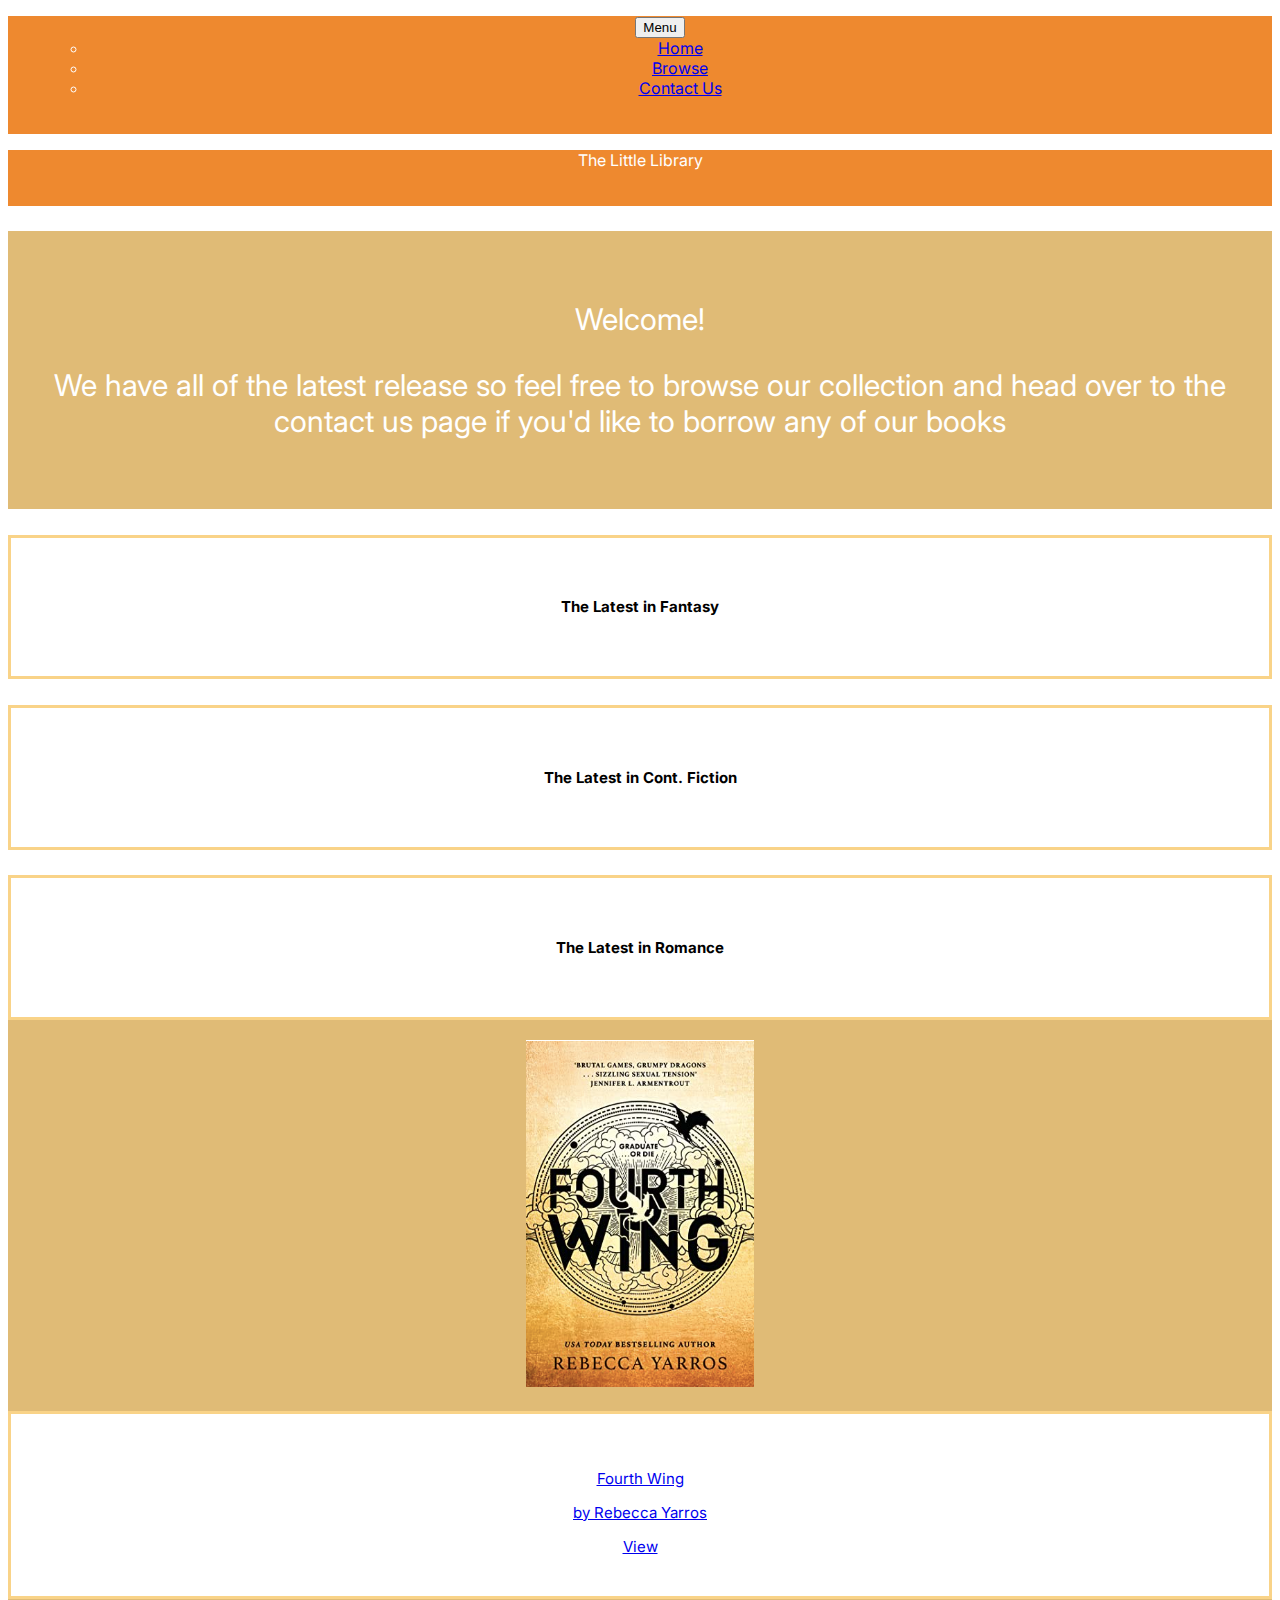
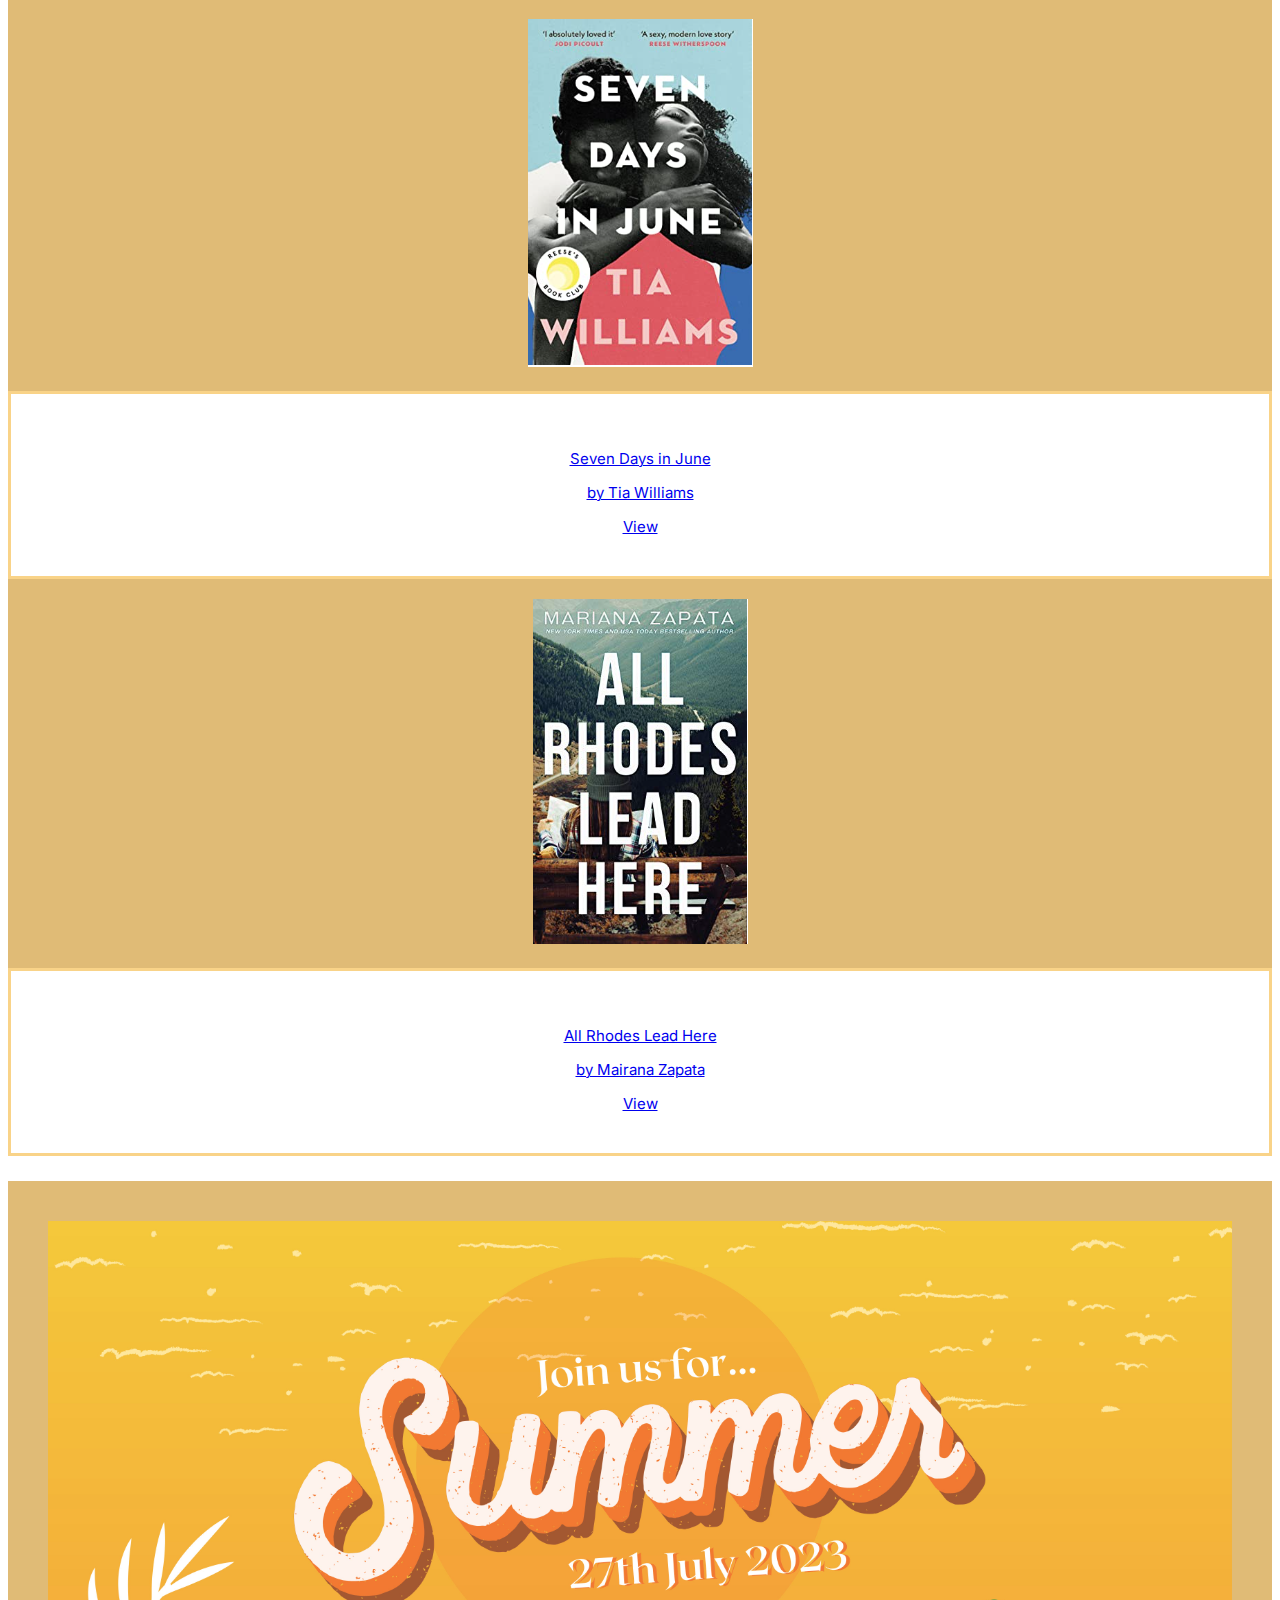
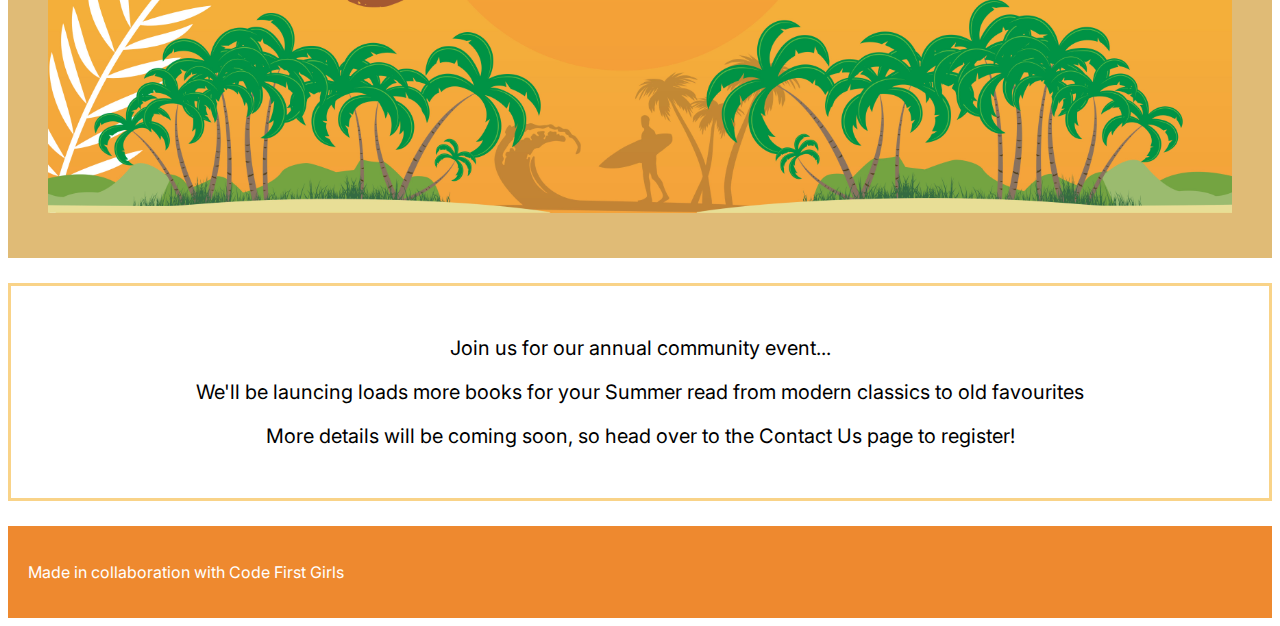
<file: Project copy/index.html>
<!doctype html>
<html lang="en">

  <head>

    <meta charset="utf-8">
    <meta name="viewport" content="width=device-width, initial-scale=1.0">

    <!-- CSS Link -->
    <link href="styles.css" rel="stylesheet">

    <!-- Font -->
    <link rel="preconnect" href="https://fonts.googleapis.com">
    <link rel="preconnect" href="https://fonts.gstatic.com" crossorigin>
    <link href="https://fonts.googleapis.com/css2?family=Inter&display=swap" rel="stylesheet">

    <!-- Bootstrap -->
    <link href="https://cdn.jsdelivr.net/npm/bootstrap@5.3.0/dist/css/bootstrap.min.css" rel="stylesheet" integrity="sha384-9ndCyUaIbzAi2FUVXJi0CjmCapSmO7SnpJef0486qhLnuZ2cdeRhO02iuK6FUUVM" crossorigin="anonymous">

    <!-- Page title -->
    <title>The Little Library</title>

  </head>

  <body>

      <!-- Bootstrap link -->
    <div>
      <script src="https://cdn.jsdelivr.net/npm/bootstrap@5.3.0/dist/js/bootstrap.bundle.min.js" integrity="sha384-geWF76RCwLtnZ8qwWowPQNguL3RmwHVBC9FhGdlKrxdiJJigb/j/68SIy3Te4Bkz" crossorigin="anonymous"></script>
    </div>

      <!-- Nav Bar -->
        <div class="container"> <!-- Container -->
          <div class=" display-2">
            <ul class="nav navbar-left nav-pills">
              <div class="dropdown">
                <button class="btn btn-light dropdown-toggle" type="button" data-bs-toggle="dropdown" aria-expanded="false">
                Menu
                </button>
                  <ul class="dropdown-menu">
                    <li><a class="dropdown-item" href="index.html">Home</a></li>
                    <li><a class="dropdown-item" href="browse.html">Browse</a></li>
                    <li><a class="dropdown-item" href="contact.html">Contact Us</a></li>
                  </ul>
              </div>
            </ul>
          </div>
        </div><!-- Container Close -->

      <!-- Header -->
        <div class="container">
          <div class = display-2>
            <p>The Little Library</p>
          </div>
        </div> <!-- Container -->

      <!-- Welcome message -->
        <div class="container"> <!-- Container -->
          <div class="header">
            <div class="col-md-12">
              <p class="list-group-item-heading">Welcome!</p>
              <p>We have all of the latest release so feel free to browse our collection and head over to the contact us page if you'd like to borrow any of our books</p>
            </div>
          </div>
        </div> <!-- Container Close -->

    <!-- Books -->
    <div class="container">
      <div class="row">
        <div class="col-4">
        <div class="book3">
            <h4 class="list-group-item-heading">The Latest in Fantasy</h4>
        </div>
        </div>

        <div class="col-4">
          <div class="book3">
              <h4 class="list-group-item-heading">The Latest in Cont. Fiction</h4>
          </div>
          </div>

          <div class="col-4">
            <div class="book3">
                <h4 class="list-group-item-heading">The Latest in Romance</h4>
            </div>
            </div>
      </div>
      </div>

      <div class="container callout-container top-buffer"> <!-- Container -->
        <div class="row"> <!-- Row -->
          <div class="col-xs-12 col-md-4">
            <div class="img">
              <a href="fouthwing.html" class="thumbnail">
                <img src="./Images/fourthwing.jpeg" style="width:100%; height:100%">
              </a>
            </div>
            <div class = "book4">
              <a href="fouthwing.html" class="list-group-item active">
                <p class="list-group-item-text">Fourth Wing </p>
                <p class="list-group-item-text">by Rebecca Yarros</p>
              </a>
              <a href="fouthwing.html" class="btn btn-large btn-success btn-signup">
                View
                <span class="glyphicon glyphicon-check" aria-hidden="true"></span>
              </a>
            </div>
          </div>
          <div class="col-xs-12 col-md-4">
            <div class="img">
              <a href="sevendays.html" class="thumbnail">
                <img src="./Images/sevendays.jpeg" style="width:100%; height:100%">
              </a>
            </div>
            <div class = "book4">
              <a href="#" class="list-group-item">
                <p class="list-group-item-text">Seven Days in June</p>
                <p class="list-group-item-text">by Tia Williams</p>
              </a>
              <a href="sevendays.html" class="btn btn-large btn-success btn-signup">
                View
                <span class="glyphicon glyphicon-check" aria-hidden="true"></span>
              </a>
            </div>
          </div>
          <div class="col-xs-12 col-md-4">
            <div class="img">
              <a href="allrhodes.html" class="thumbnail">
                <img src="./Images/allrhodes.jpeg" style="width:100%; height:100%">
              </a>
            </div>
            <div class = "book4">
              <a href="#" class="list-group-item">
                <p class="list-group-item-text">All Rhodes Lead Here</p>
                <p class="list-group-item-text">by Mairana Zapata</p>
              </a>
              <a href="allrhodes.html" class="btn btn-large btn-success btn-signup">
                View
                <span class="glyphicon glyphicon-check" aria-hidden="true"></span>
              </a>
            </div>
          </div>
        </div> <!-- Row Close -->
      </div> <!-- Container Close -->


      <!-- Summer Event -->
      <div class="container callout-container top-buffer"> <!-- Container -->
        <div class="row"> <!-- Row -->
          <div class="col-md-6">
            <div class = "banner">
              <div class="row top-buffer bottom-buffer">
                <img data-src="holder.js/100%x180" alt="100%x180" src="./Images/Blue Coming Soon Banner Landscape.jpg" data-holder-rendered="true" style="width:100%; height:50%">
              </div>
            </div>
          </div>

          <div class= "col-md-6">
            <div class = "banner2">
              <div class="row top-buffer bottom-buffer">
                <p>Join us for our annual community event...</p>
                <p>We'll be launcing loads more books for your Summer read from modern classics to old favourites</p>
                <p>More details will be coming soon, so head over to the Contact Us page to register!</p>
              </div>
            </div>
          </div>
        </div> <!-- Row Close -->
    </div> <!-- Container Close -->

  <!-- Footer -->
    <footer>
      <div class="container">
        <div class="row">
          <div class="col-12">

          <div class= "footer1"><!-- class -->
            <p> Made in collaboration with Code First Girls</p>
          </div>
          </div>
        </div>
      </div>
    </footer>

  </body>
</html>
</file>
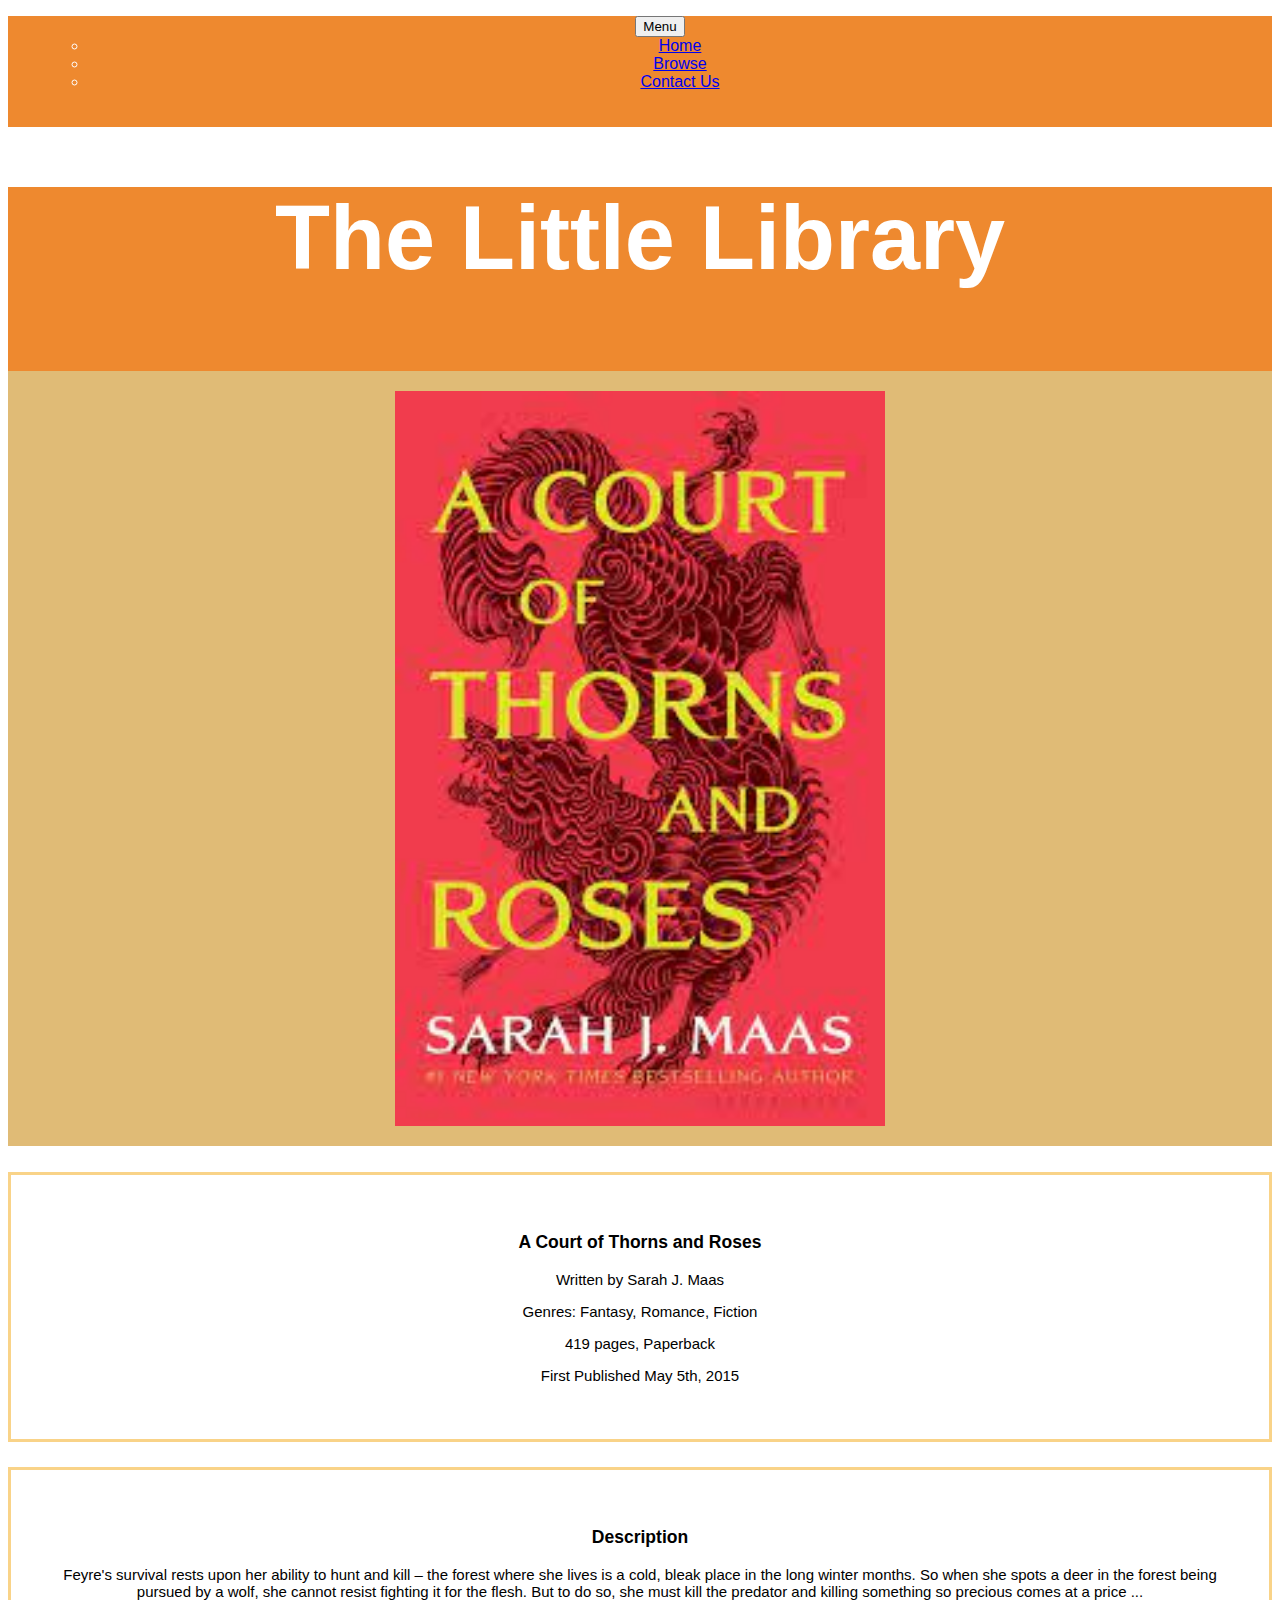
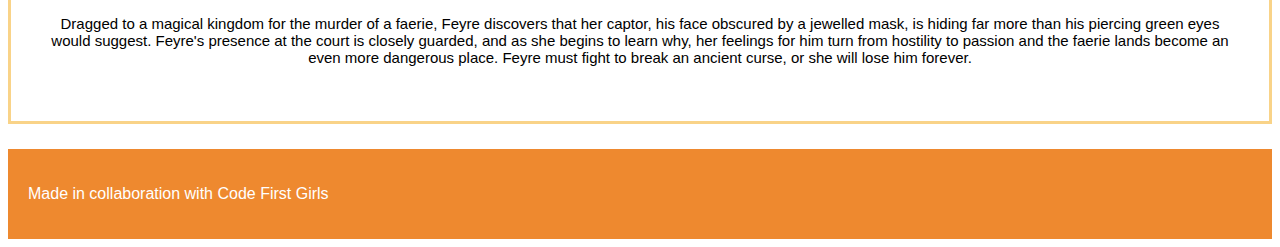
<file: Project copy/acotar.html>
<!doctype html>
<html lang="en">
  
  <head>
      <meta charset="utf-8">
      <meta name="viewport" content="width=device-width, initial-scale=1">
      
      <title>A Court of Thorns and Roses by Sarah J. Maas</title>
          
      <link href="https://cdn.jsdelivr.net/npm/bootstrap@5.3.0/dist/css/bootstrap.min.css" rel="stylesheet" integrity="sha384-9ndCyUaIbzAi2FUVXJi0CjmCapSmO7SnpJef0486qhLnuZ2cdeRhO02iuK6FUUVM" crossorigin="anonymous">
          
      <link href="styles.css" rel="stylesheet">
  
  </head>
  
  <body>
  
    <div>
      <script src="https://cdn.jsdelivr.net/npm/bootstrap@5.3.0/dist/js/bootstrap.bundle.min.js" integrity="sha384-geWF76RCwLtnZ8qwWowPQNguL3RmwHVBC9FhGdlKrxdiJJigb/j/68SIy3Te4Bkz" crossorigin="anonymous"></script>
    </div>
  
    <!-- Nav Menu -->
      <div class="container"> <!-- Container -->
        
        <div class="display-2">
          <ul class="nav navbar-left nav-pills">
            <div class="dropdown">
              <button class="btn btn-light dropdown-toggle" type="button" data-bs-toggle="dropdown" aria-expanded="false">
                Menu
              </button>
                <ul class="dropdown-menu">
                  <li><a class="dropdown-item" href="index.html">Home</a></li>
                  <li><a class="dropdown-item" href="browse.html">Browse</a></li>
                  <li><a class="dropdown-item" href="contact.html">Contact Us</a></li>
                </ul>
            </div>
          </ul>
        </div>
      
      </div>  <!-- Container Close -->
   
      <div class="container"><!-- Container -->
        <div class="row"><!-- Row -->
          
          <div class="col-12">
            <div class= "display-2 text-center">
              <h1>The Little Library</h1>
            </div>
          </div>
      
        </div><!-- Row Close -->
      </div><!-- Container Close -->

        <div class="container"><!-- Container -->
          <div class="row"> <!-- Row -->
          
            <div class= "col-6">
              <div class="img">
                <img src = "./Images/acotar.jpeg" alt = Book 1 style="width:40%;height:40%;">
              </div>
            </div>     

            <div class="col-6">
              <div class="book3">
                <h3> A Court of Thorns and Roses</h3>
                <p> Written by Sarah J. Maas</p>
                <p>Genres: Fantasy, Romance, Fiction</p>
                <p>419 pages, Paperback</p>
                <p> First Published May 5th, 2015</p>
              </div>
            </div>
         
          </div> <!-- Row Close -->
        </div><!-- Container Close -->

        <div class="container"><!-- Container -->
          <div class="row"><!-- Row -->
            
            <div class="col-12">
              <div class="book3">
                <h3>Description</h3>
                <p>Feyre's survival rests upon her ability to hunt and kill – the forest where she lives is a cold, bleak place in the long winter months. So when she spots a deer in the forest being pursued by a wolf, she cannot resist fighting it for the flesh. But to do so, she must kill the predator and killing something so precious comes at a price ...</p>
                <p>Dragged to a magical kingdom for the murder of a faerie, Feyre discovers that her captor, his face obscured by a jewelled mask, is hiding far more than his piercing green eyes would suggest. Feyre's presence at the court is closely guarded, and as she begins to learn why, her feelings for him turn from hostility to passion and the faerie lands become an even more dangerous place. Feyre must fight to break an ancient curse, or she will lose him forever.</p>
              </div>
            </div>
          
          </div><!-- Row Close -->
        </div><!-- Container Close -->

  

    <footer> 
      <div class="container"><!-- Container -->
        <div class="row"><!-- Row -->
          
          <div class="col-12">      
            <div class= "footer1">
              <p> Made in collaboration with Code First Girls</p>
            </div>
          </div>
    
        </div> <!-- Row Close -->
      </div> <!-- Container Close-->
    </footer> 

  </body>
</html>
</file>
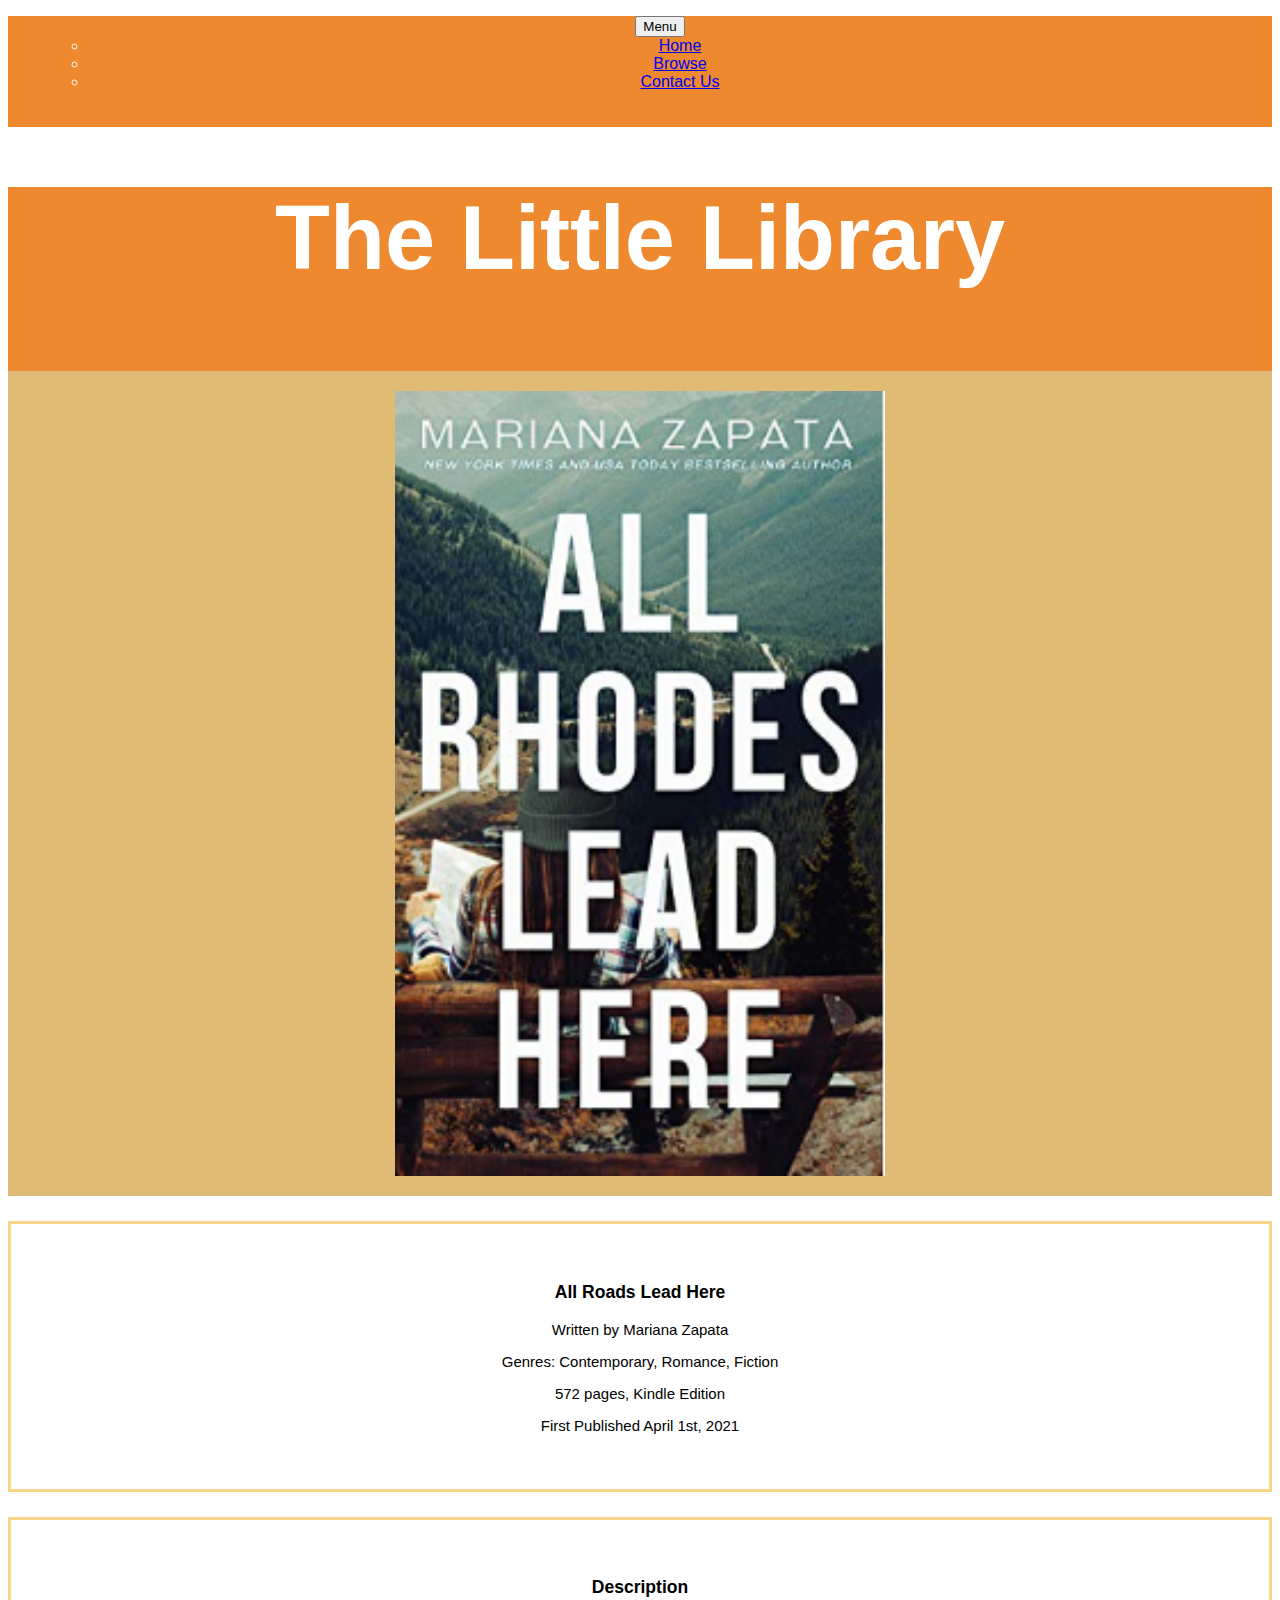
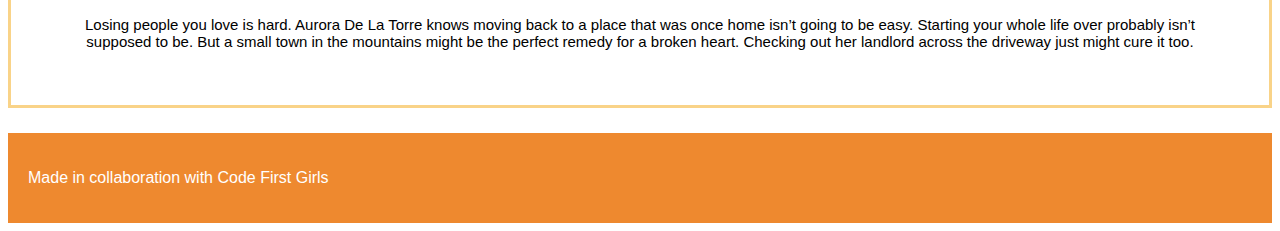
<file: Project copy/allrhodes.html>
<!doctype html>
<html lang="en">
  
  <head>
      <meta charset="utf-8">
      <meta name="viewport" content="width=device-width, initial-scale=1">
      
      <title>All Rhodes Lead Here by Mariana Zapata</title>
          
      <link href="https://cdn.jsdelivr.net/npm/bootstrap@5.3.0/dist/css/bootstrap.min.css" rel="stylesheet" integrity="sha384-9ndCyUaIbzAi2FUVXJi0CjmCapSmO7SnpJef0486qhLnuZ2cdeRhO02iuK6FUUVM" crossorigin="anonymous">
          
      <link href="styles.css" rel="stylesheet">
  
  </head>
  
  <body>
  
    <div>
      <script src="https://cdn.jsdelivr.net/npm/bootstrap@5.3.0/dist/js/bootstrap.bundle.min.js" integrity="sha384-geWF76RCwLtnZ8qwWowPQNguL3RmwHVBC9FhGdlKrxdiJJigb/j/68SIy3Te4Bkz" crossorigin="anonymous"></script>
    </div>
  
    <!-- Nav Menu -->
      <div class="container"> <!-- Container -->
        
        <div class="display-2">
          <ul class="nav navbar-left nav-pills">
            <div class="dropdown">
              <button class="btn btn-light dropdown-toggle" type="button" data-bs-toggle="dropdown" aria-expanded="false">
                Menu
              </button>
                <ul class="dropdown-menu">
                  <li><a class="dropdown-item" href="index.html">Home</a></li>
                  <li><a class="dropdown-item" href="browse.html">Browse</a></li>
                  <li><a class="dropdown-item" href="contact.html">Contact Us</a></li>
                </ul>
            </div>
          </ul>
        </div>
      
      </div>  <!-- Container Close -->
   
      <div class="container"><!-- Container -->
        <div class="row"><!-- Row -->
          
          <div class="col-12">
            <div class= "display-2 text-center">
              <h1>The Little Library</h1>
            </div>
          </div>
      
        </div><!-- Row Close -->
      </div><!-- Container Close -->

        <div class="container"><!-- Container -->
          <div class="row"> <!-- Row -->
          
            <div class= "col-6">
              <div class="img">
                <img src = "./Images/allrhodes.jpeg" alt = Book 1 style="width:40%;height:40%;">
              </div>
            </div>     

            <div class="col-6">
              <div class="book3">
                <h3> All Roads Lead Here</h3>
                <p> Written by Mariana Zapata</p>
                <p>Genres: Contemporary, Romance, Fiction</p>
                <p>572 pages, Kindle Edition</p>
                <p> First Published April 1st, 2021</p>
              </div>
            </div>
         
          </div> <!-- Row Close -->
        </div><!-- Container Close -->

        <div class="container"><!-- Container -->
          <div class="row"><!-- Row -->
            
            <div class="col-12">
              <div class="book3">
                <h3>Description</h3>
                    <p>Losing people you love is hard.
                      Aurora De La Torre knows moving back to a place that was once home isn’t going to be easy.
                      Starting your whole life over probably isn’t supposed to be.
                      But a small town in the mountains might be the perfect remedy for a broken heart.
                      Checking out her landlord across the driveway just might cure it too.</p>
              </div>
            </div>
          
          </div><!-- Row Close -->
        </div><!-- Container Close -->

  

    <footer> 
      <div class="container"><!-- Container -->
        <div class="row"><!-- Row -->
          
          <div class="col-12">      
            <div class= "footer1">
              <p> Made in collaboration with Code First Girls</p>
            </div>
          </div>
    
        </div> <!-- Row Close -->
      </div> <!-- Container Close-->
    </footer> 

  </body>
</html>
</file>
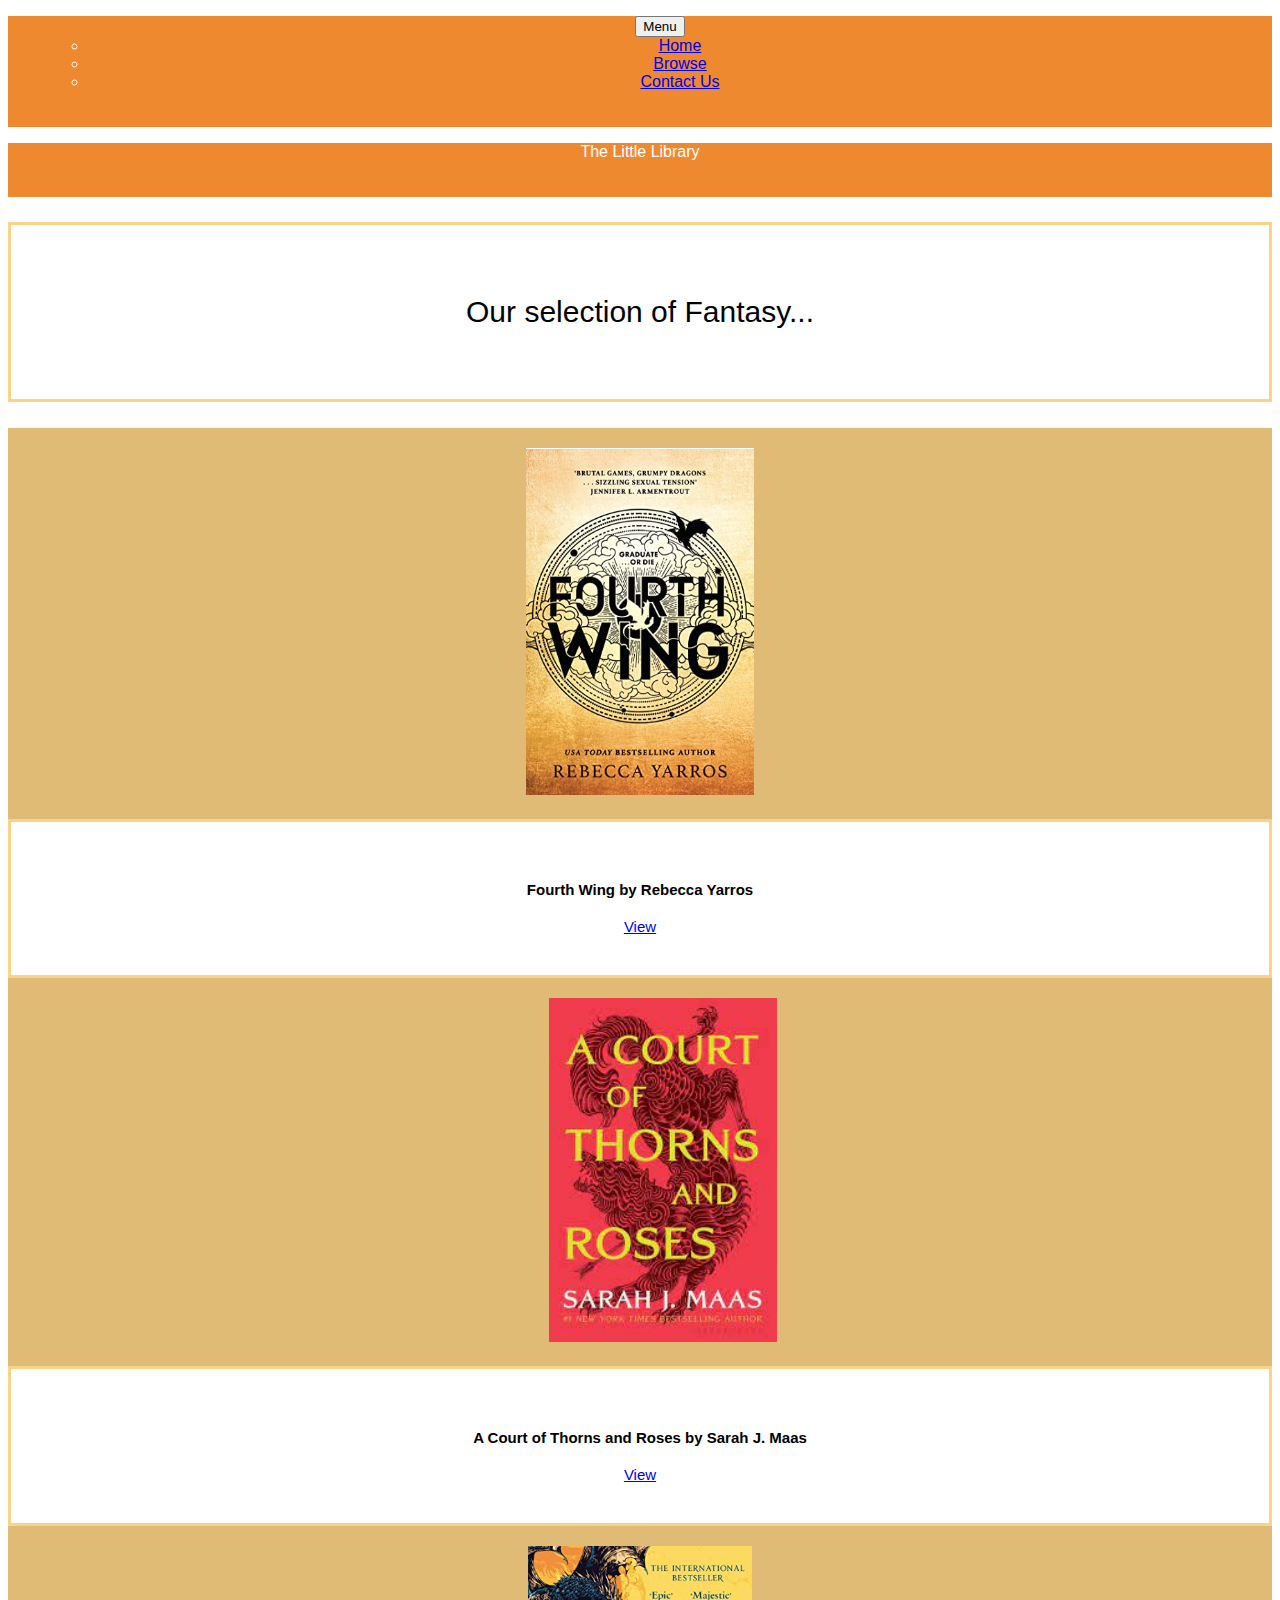
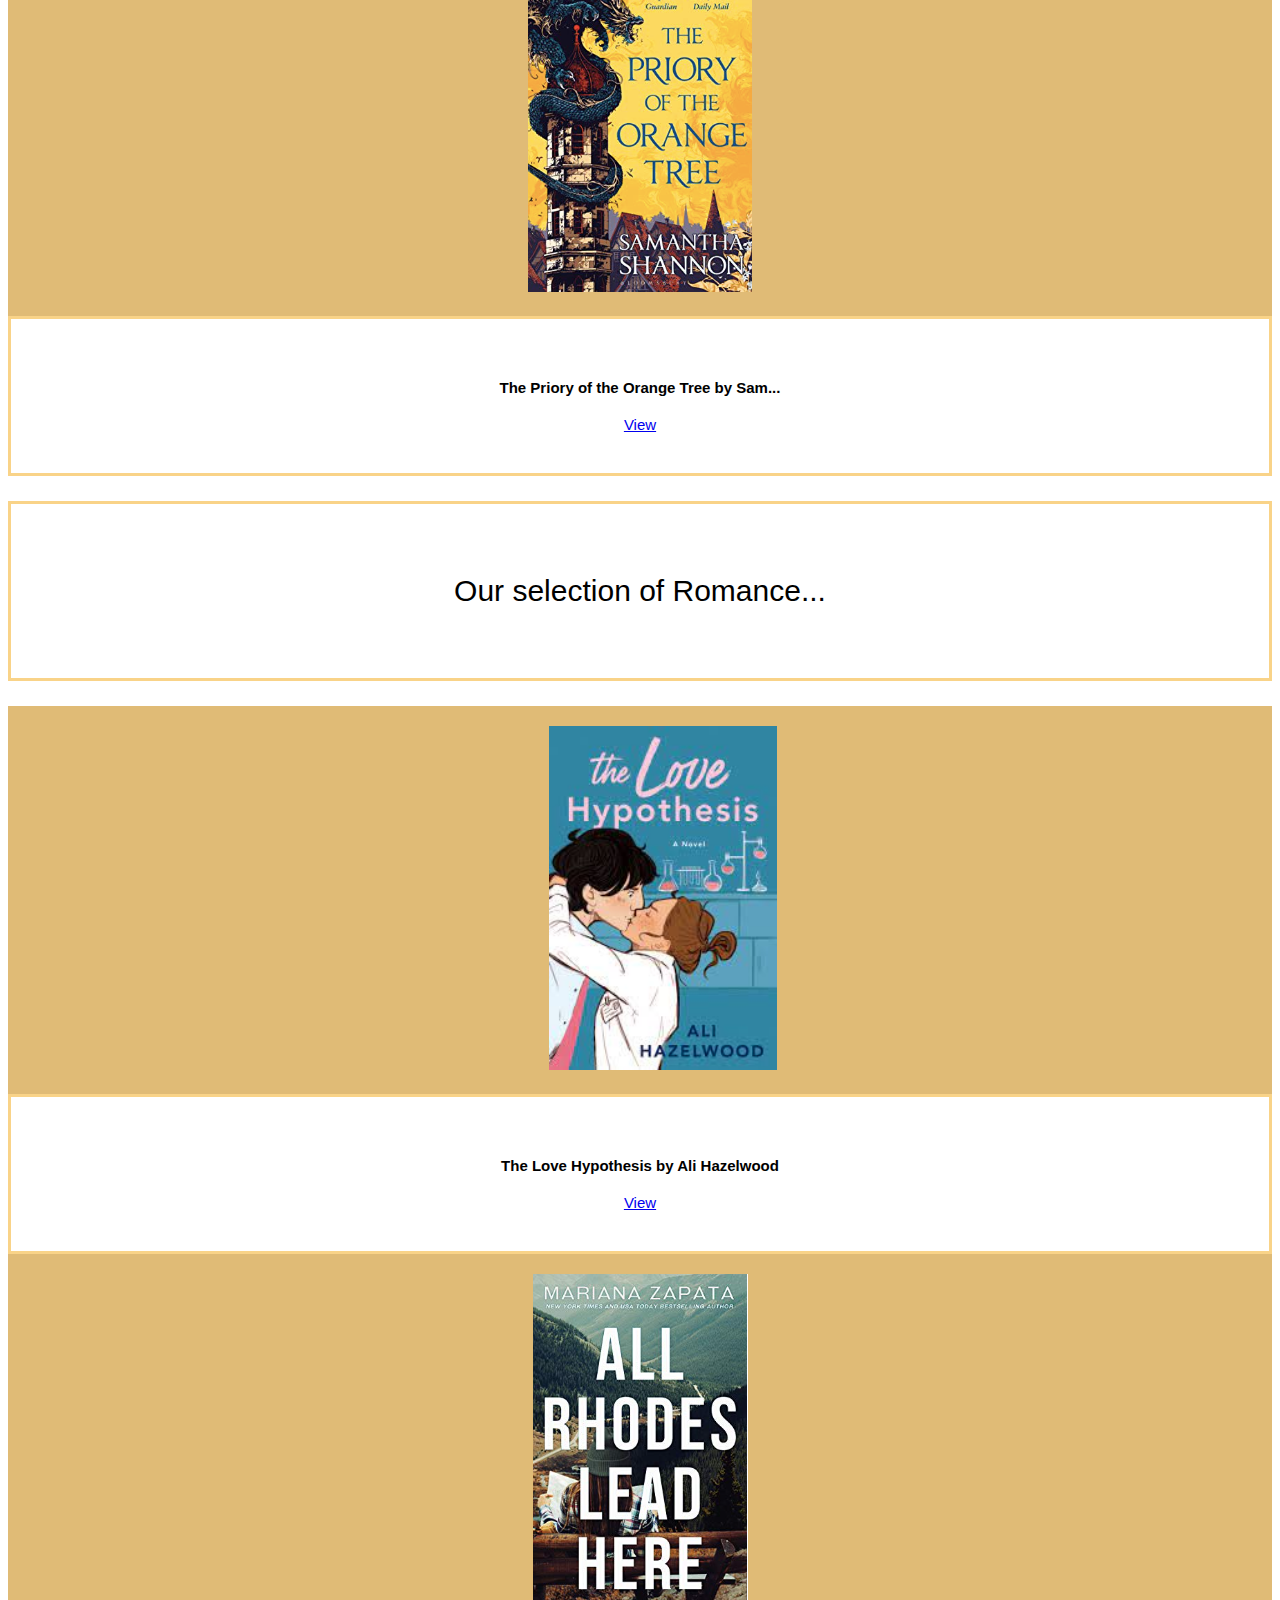
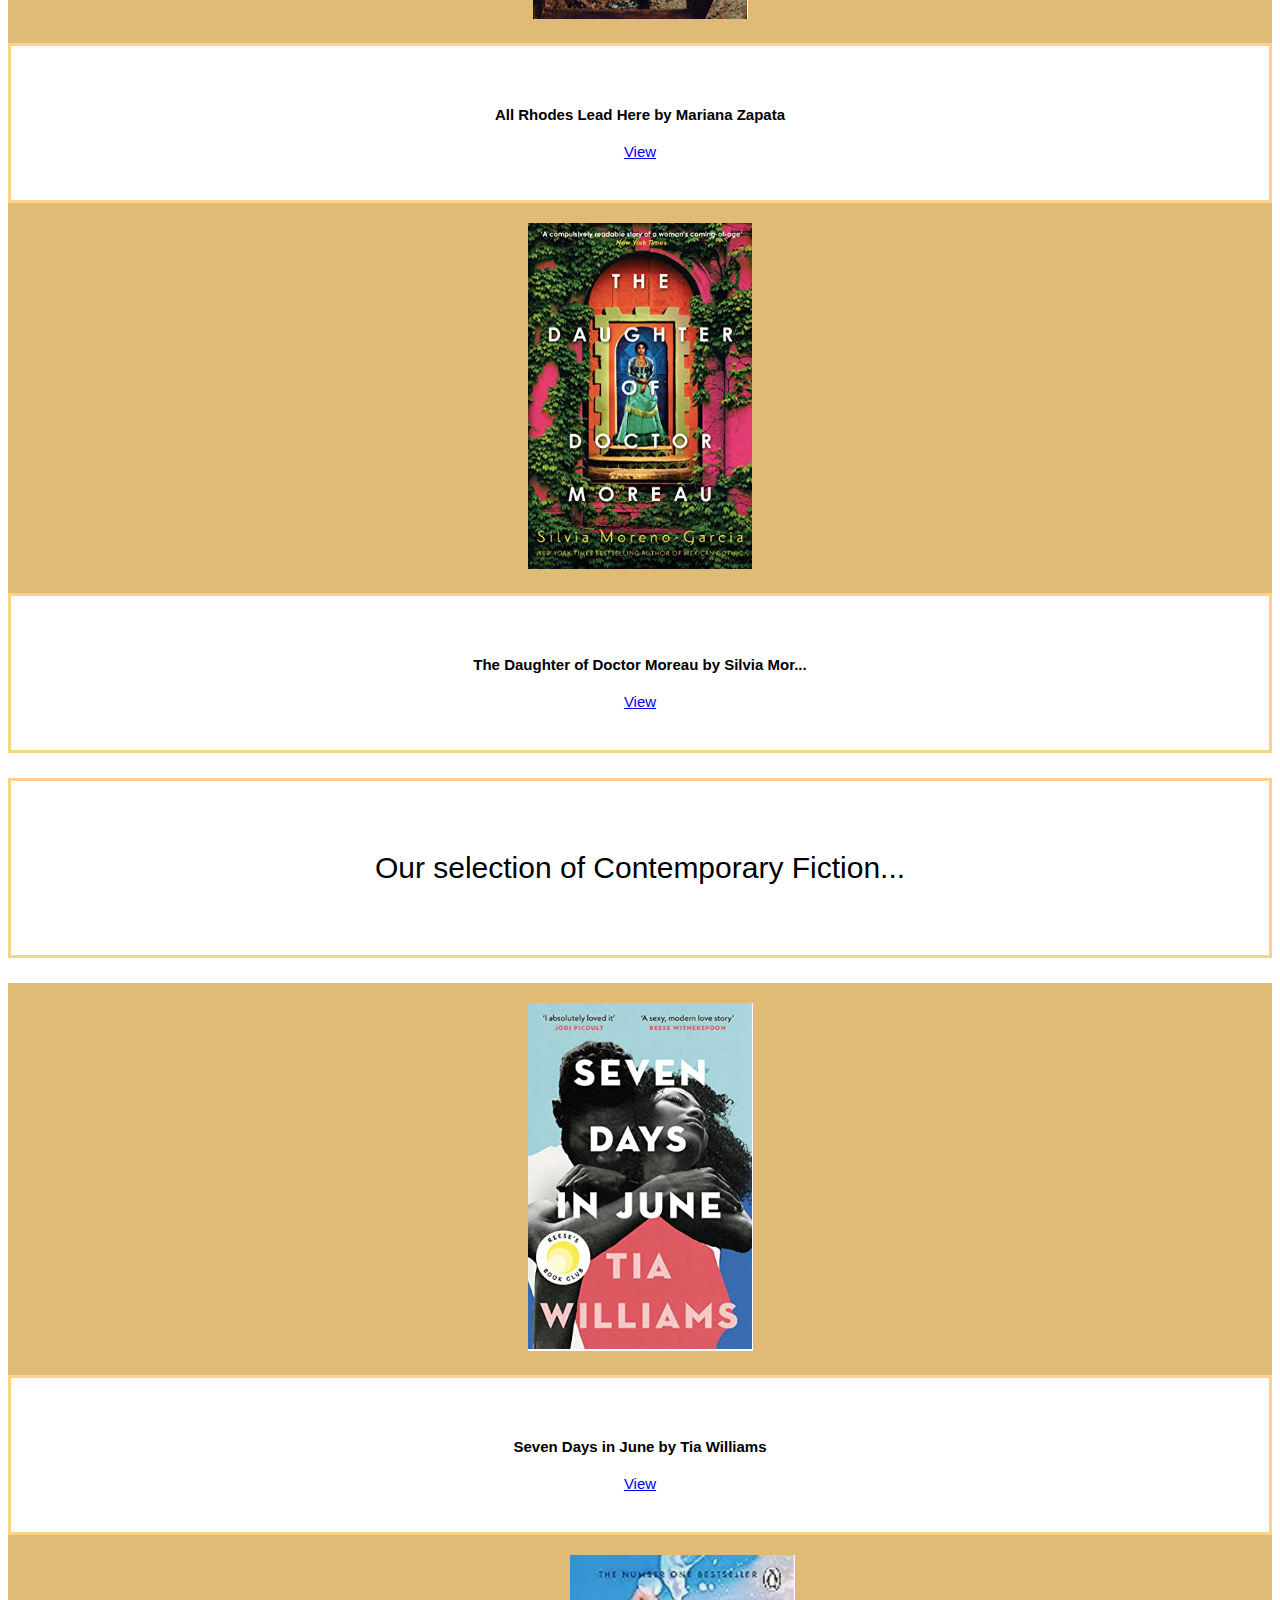
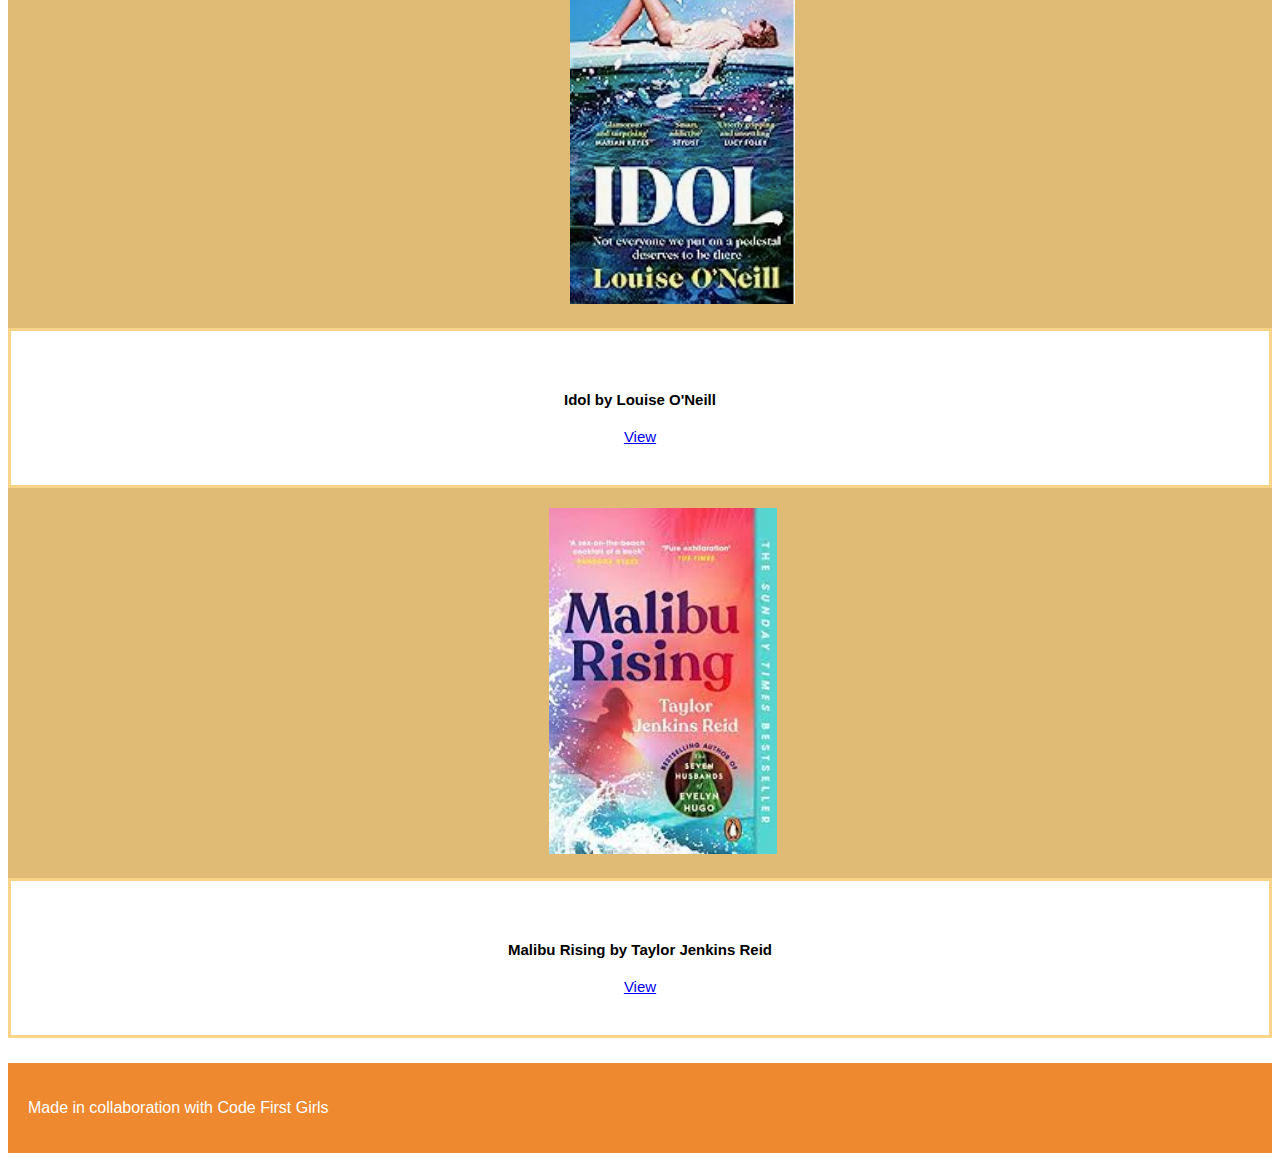
<file: Project copy/browse.html>
<!doctype html>
<html lang="en">
  
  <head>
      <meta charset="utf-8">
      <meta name="viewport" content="width=device-width, initial-scale=1">
      
      <link href="https://cdn.jsdelivr.net/npm/bootstrap@5.3.0/dist/css/bootstrap.min.css" rel="stylesheet" integrity="sha384-9ndCyUaIbzAi2FUVXJi0CjmCapSmO7SnpJef0486qhLnuZ2cdeRhO02iuK6FUUVM" crossorigin="anonymous">
      <link href="styles.css" rel="stylesheet">
        
      <title>Browse</title>

  </head>
  
  <body>
    
    <div>
      <script src="https://cdn.jsdelivr.net/npm/bootstrap@5.3.0/dist/js/bootstrap.bundle.min.js" integrity="sha384-geWF76RCwLtnZ8qwWowPQNguL3RmwHVBC9FhGdlKrxdiJJigb/j/68SIy3Te4Bkz" crossorigin="anonymous"></script>
    </div>
    
    <!-- Nav Menu -->
    <div class="container"><!-- Container -->

      <div class="display-2"><!-- class -->
        <ul class="nav navbar-left nav-pills">
          <div class="dropdown">
            <button class="btn btn-light dropdown-toggle" type="button" data-bs-toggle="dropdown" aria-expanded="false">
            Menu
            </button>
              <ul class="dropdown-menu">
                <li><a class="dropdown-item" href="index.html">Home</a></li>
                <li><a class="dropdown-item" href="browse.html">Browse</a></li>
                <li><a class="dropdown-item" href="contact.html">Contact Us</a></li>
              </ul>
          </div>
        </ul>
      </div>

    </div><!-- Container Close -->
    
    <!-- Header -->
    <div class="container"> <!-- Container -->
      <div class = display-2><!-- class -->
        <p>The Little Library</p>
      </div>
    </div> <!-- Container Close -->
    
    <div class="container"> <!-- Container -->
      <div class="book5"><!-- class -->
        <p>Our selection of Fantasy...</p>
      </div>
    </div> <!-- Container Close -->

    <div class="container callout-container top-buffer"><!-- Container -->
      <div class="row"> <!-- Row -->
    
      <div class="col-xs-12 col-md-4">
        <div class="img"><!-- class -->
          <a href="fouthwing.html" class="thumbnail">
            <img src="./Images/fourthwing.jpeg" style="width:100%; height:100%">
          </a>
        </div>
        <div class = "book4"><!-- class -->
            <h4 class="list-group-item-heading">Fourth Wing by Rebecca Yarros</h4>
          </a>
          <a href="fouthwing.html" class="btn btn-large btn-success btn-signup">
            View 
            <span class="glyphicon glyphicon-check" aria-hidden="true"></span>
          </a>
        </div>
      </div>

      <div class="col-xs-12 col-md-4">
        <div class="img"><!-- class -->
          <a href="acotar.html" class="thumbnail">
            <img src="./Images/acotar.jpeg" style="width:125%; height:125%">
          </a>
        </div>
        <div class = "book4"><!-- class -->
            <h4 class="list-group-item-heading">A Court of Thorns and Roses by Sarah J. Maas</h4>
          </a>
          <a href="acotar.html" class="btn btn-large btn-success btn-signup">
          View 
          <span class="glyphicon glyphicon-check" aria-hidden="true"></span>
          </a>
        </div>
      </div>

      <div class="col-xs-12 col-md-4">
        <div class="img"><!-- class -->
          <a href="priory.html" class="thumbnail">
            <img src="./Images/priory.jpeg" style="width:100%; height:100%">
          </a>
        </div>
        <div class = "book4"><!-- class -->
            <h4 class="list-group-item-heading">The Priory of the Orange Tree by Sam...</h4>
          </a>
          <a href="priory.html" class="btn btn-large btn-success btn-signup">
          View 
          <span class="glyphicon glyphicon-check" aria-hidden="true"></span>
          </a>
        </div>
      </div>
    
    
      <div class="container"><!-- Container -->

      <div class="book5"><!-- class -->
        <p>Our selection of Romance...</p>
      </div>
  
    </div> <!-- Container Close -->

    <div class="container callout-container top-buffer"><!-- Container -->
      <div class="row"><!-- Row -->

        <div class="col-xs-12 col-md-4">
          <div class="img"><!-- class -->
            <a href="lovehypo.html" class="thumbnail">
              <img src="./Images/lovehypo.jpeg" style="width:125%; height:180%">
            </a>
          </div>
          <div class = "book4"><!-- class -->
              <h4 class="list-group-item-heading">The Love Hypothesis by Ali Hazelwood</h4>
            </a>
            <a href="lovehypo.html" class="btn btn-large btn-success btn-signup">
              View 
              <span class="glyphicon glyphicon-check" aria-hidden="true"></span>
            </a>
          </div>
        </div>
    
        <div class="col-xs-12 col-md-4">
          <div class="img"><!-- class -->
            <a href="allrhodes.html" class="thumbnail">
              <img src="./Images/allrhodes.jpeg" style="width:100%; height:100%">
            </a>
          </div>
          <div class = "book4"><!-- class -->
              <h4 class="list-group-item-heading">All Rhodes Lead Here by Mariana Zapata</h4>
            </a>
            <a href="allrhodes.html" class="btn btn-large btn-success btn-signup">
              View 
              <span class="glyphicon glyphicon-check" aria-hidden="true"></span>
            </a>
          </div>
        </div>

        <div class="col-xs-12 col-md-4">
          <div class="img"><!-- class -->
            <a href="daughter.html" class="thumbnail">
              <img src="./Images/daughter.jpeg" style="width:100%; height:100%">
            </a>
          </div>
          <div class = "book4"><!-- class -->
              <h4 class="list-group-item-heading">The Daughter of Doctor Moreau by Silvia Mor...</h4>
            </a>
            <a href="daughter.html" class="btn btn-large btn-success btn-signup">
              View 
              <span class="glyphicon glyphicon-check" aria-hidden="true"></span>
            </a>
          </div>
        </div>

      </div> <!-- // Row Close -->
    </div> <!-- // Container Close-->

    
    <div class="container"> <!-- Container -->
      <div class="book5"><!-- class -->
        <p>Our selection of Contemporary Fiction...</p>
      </div>
    </div> <!-- Container Close--> 

    <div class="container callout-container top-buffer"><!-- Container -->
      <div class="row"><!-- Row -->

        <div class="col-xs-12 col-md-4">
          <div class="img"><!-- class -->
            <a href="sevendays.html" class="thumbnail">
              <img src="./Images/sevendays.jpeg" style="width:100%; height:100%">
            </a>
          </div>
          <div class = "book4"><!-- class -->
              <h4 class="list-group-item-heading">Seven Days in June by Tia Williams</h4>
            </a>
            <a href="sevendays.html" class="btn btn-large btn-success btn-signup">
              View 
              <span class="glyphicon glyphicon-check" aria-hidden="true"></span>
            </a>
          </div>
        </div>

        <div class="col-xs-12 col-md-4">
          <div class="img"><!-- class -->
            <a href="idol.html" class="thumbnail">
              <img src="./Images/idol.jpeg" style="width:160%; height:160%">
            </a>
          </div>
          <div class = "book4"><!-- class -->
              <h4 class="list-group-item-heading">Idol by Louise O'Neill</h4>
            </a>
            <a href="idol.html" class="btn btn-large btn-success btn-signup">
              View 
              <span class="glyphicon glyphicon-check" aria-hidden="true"></span>
            </a>
          </div>
        </div>

        <div class="col-xs-12 col-md-4">
          <div class="img"><!-- class -->
            <a href="malibu.html" class="thumbnail">
              <img src="./Images/maliburising.jpeg" style="width:125%; height:125%">
            </a>
          </div>
          <div class = "book4"><!-- class -->
              <h4 class="list-group-item-heading">Malibu Rising by Taylor Jenkins Reid</h4>
            </a>
            <a href="malibu.html" class="btn btn-large btn-success btn-signup">
              View 
              <span class="glyphicon glyphicon-check" aria-hidden="true"></span>
            </a>
          </div>
        </div>

      </div><!-- Row Close -->
    </div><!-- Container Close -->

   <!-- Footer -->
   <footer> 
    <div class="container">
      <div class="row">

        <div class= "footer1"><!-- class -->
          <p> Made in collaboration with Code First Girls</p>
        </div>
      
      </div>
    </div>
  </footer> 


  </body>
</html>
</file>
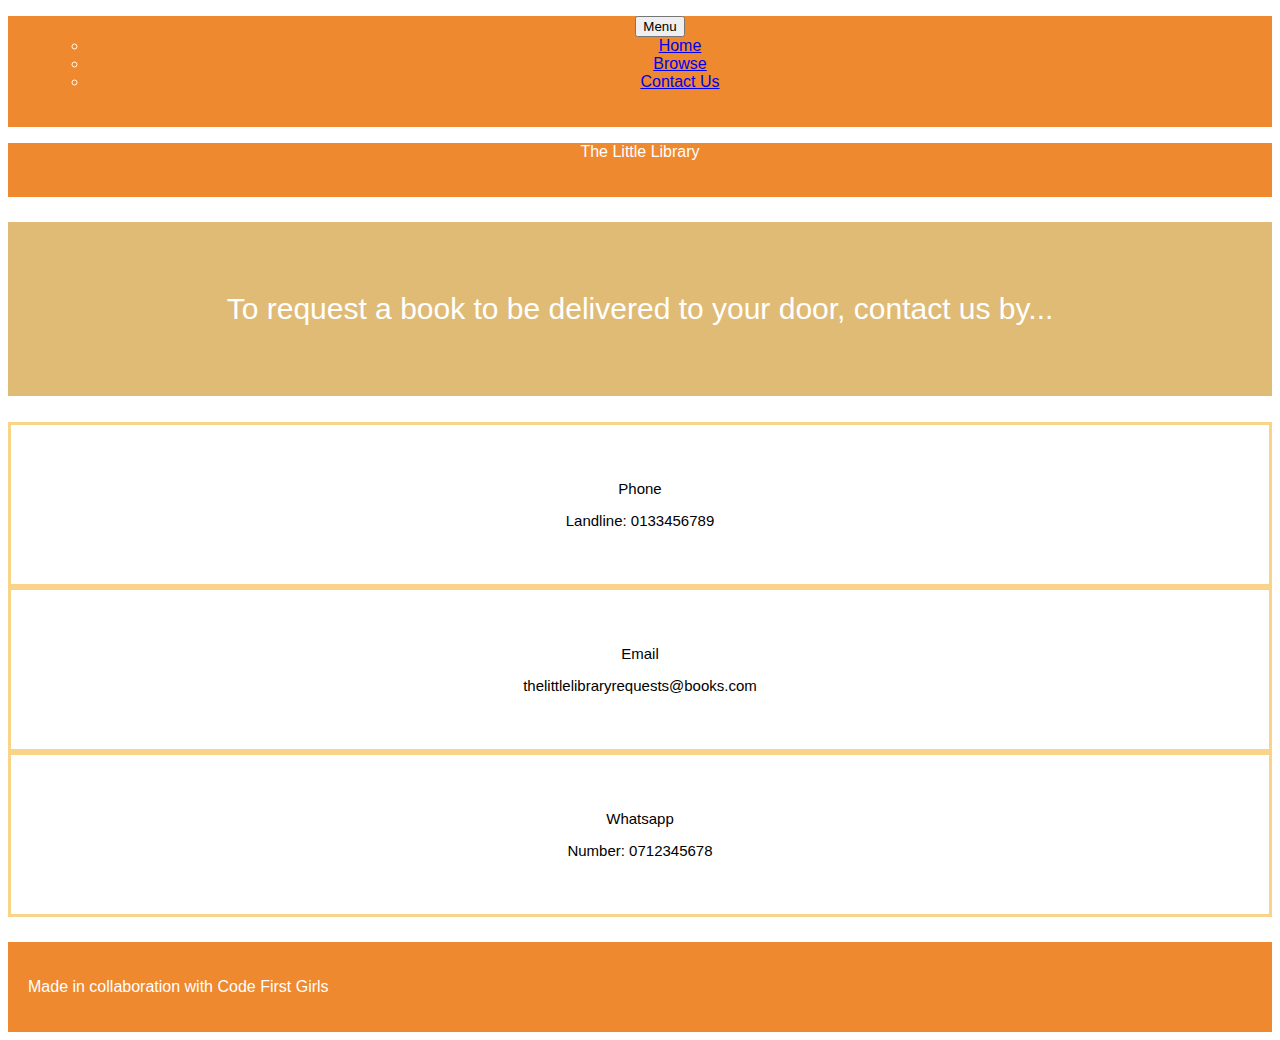
<file: Project copy/contact.html>
<!doctype html>
<html lang="en">
  
  <head>
    <meta charset="utf-8">
    <meta name="viewport" content="width=device-width, initial-scale=1.0">
    
    <title>Contact Us</title>
    
    <!-- Bootstrap -->
    <link href="https://cdn.jsdelivr.net/npm/bootstrap@5.3.0/dist/css/bootstrap.min.css" rel="stylesheet" integrity="sha384-9ndCyUaIbzAi2FUVXJi0CjmCapSmO7SnpJef0486qhLnuZ2cdeRhO02iuK6FUUVM" crossorigin="anonymous">
    
    <!-- CSS link -->
    <link href="styles.css" rel="stylesheet">
  
  </head>
  
  <body>

      <div>
        <script src="https://cdn.jsdelivr.net/npm/bootstrap@5.3.0/dist/js/bootstrap.bundle.min.js" integrity="sha384-geWF76RCwLtnZ8qwWowPQNguL3RmwHVBC9FhGdlKrxdiJJigb/j/68SIy3Te4Bkz" crossorigin="anonymous"></script>
      </div>

    <!-- Navigation -->
      <div class="container"> <!-- Container -->
        
        <div class=" display-2"><!-- class -->
          <ul class="nav navbar-left nav-pills">
            <div class="dropdown">
              <button class="btn btn-light dropdown-toggle" type="button" data-bs-toggle="dropdown" aria-expanded="false">
                Menu
              </button>
                <ul class="dropdown-menu">
                  <li><a class="dropdown-item" href="index.html">Home</a></li>
                  <li><a class="dropdown-item" href="browse.html">Browse</a></li>
                  <li><a class="dropdown-item" href="contact.html">Contact Us</a></li>
                </ul>
            </div>
          </ul>
        </div>
      
      </div><!-- Container Close-->

    <!-- Header -->
      <div class="container"><!-- Container -->
        <div class = display-2><!-- class -->
          <p>The Little Library</p>
        </div>
      </div><!-- Container Close -->

      <div class="container"> <!-- Container -->
        <div class="header">
        <p> To request a book to be delivered to your door, contact us by...</p>
      </div><!-- Container Close -->
    </div>

      <div class="container"> <!-- Container -->
        <div class="row"><!-- Row -->
    
          <div class="col">
            <div class="book4"><!-- class -->
              <p>Phone</p>
              <p>Landline: 0133456789</p>
            </div>
          </div>
    
          <div class="col">
            <div class="book4"><!-- class -->
              <p>Email</p>
              <p>thelittlelibraryrequests@books.com</p>
            </div>
          </div>
    
          <div class="col">
            <div class="book4"><!-- class -->
              <p>Whatsapp</p>
              <p>Number: 0712345678</p>
            </div>
          </div>

        </div><!-- Row Close -->
      </div><!-- Container Close -->

      <!-- Footer -->
    <footer> 
      <div class="container">
        <div class="row">
          <div class="col-12">

          <div class= "footer1"><!-- class -->
            <p> Made in collaboration with Code First Girls</p>
          </div>
        
          </div>
        </div>
      </div>
    </footer> 


  </body> 
</html>
</file>
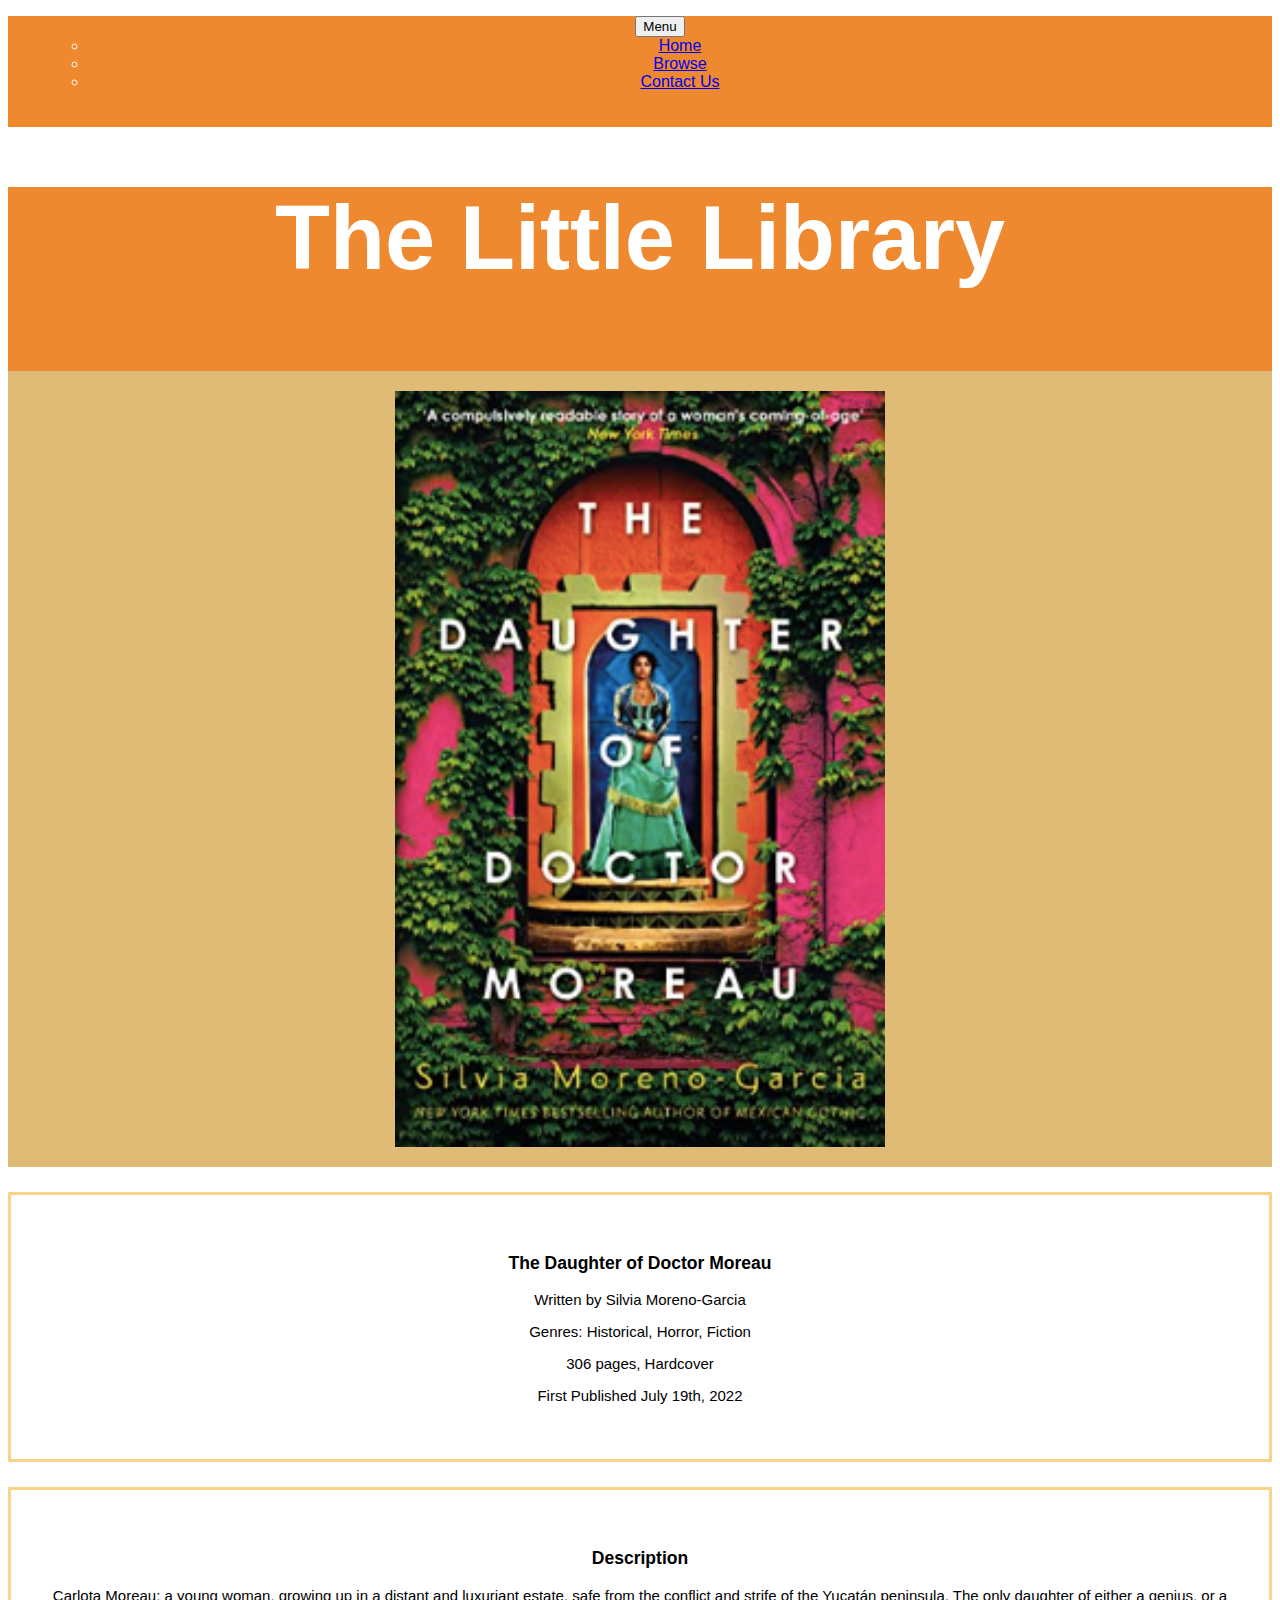
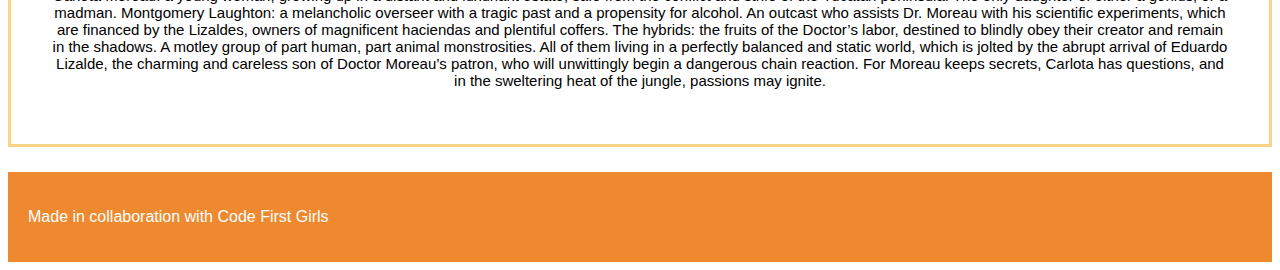
<file: Project copy/daughter.html>
<!doctype html>
<html lang="en">
  
  <head>
      <meta charset="utf-8">
      <meta name="viewport" content="width=device-width, initial-scale=1">
      
      <title>The Daughter of Doctor Moreau by Silvia Moreno-Garcia</title>
          
      <link href="https://cdn.jsdelivr.net/npm/bootstrap@5.3.0/dist/css/bootstrap.min.css" rel="stylesheet" integrity="sha384-9ndCyUaIbzAi2FUVXJi0CjmCapSmO7SnpJef0486qhLnuZ2cdeRhO02iuK6FUUVM" crossorigin="anonymous">
          
      <link href="styles.css" rel="stylesheet">
  
  </head>
  
  <body>
  
    <div>
      <script src="https://cdn.jsdelivr.net/npm/bootstrap@5.3.0/dist/js/bootstrap.bundle.min.js" integrity="sha384-geWF76RCwLtnZ8qwWowPQNguL3RmwHVBC9FhGdlKrxdiJJigb/j/68SIy3Te4Bkz" crossorigin="anonymous"></script>
    </div>
  
    <!-- Nav Menu -->
      <div class="container"> <!-- Container -->
        
        <div class="display-2">
          <ul class="nav navbar-left nav-pills">
            <div class="dropdown">
              <button class="btn btn-light dropdown-toggle" type="button" data-bs-toggle="dropdown" aria-expanded="false">
                Menu
              </button>
                <ul class="dropdown-menu">
                  <li><a class="dropdown-item" href="index.html">Home</a></li>
                  <li><a class="dropdown-item" href="browse.html">Browse</a></li>
                  <li><a class="dropdown-item" href="contact.html">Contact Us</a></li>
                </ul>
            </div>
          </ul>
        </div>
      
      </div>  <!-- Container Close -->
   
      <div class="container"><!-- Container -->
        <div class="row"><!-- Row -->
          
          <div class="col-12">
            <div class= "display-2 text-center">
              <h1>The Little Library</h1>
            </div>
          </div>
      
        </div><!-- Row Close -->
      </div><!-- Container Close -->

        <div class="container"><!-- Container -->
          <div class="row"> <!-- Row -->
          
            <div class= "col-6">
              <div class="img">
                <img src = "./Images/daughter.jpeg" alt = Book 1 style="width:40%;height:40%;">
              </div>
            </div>     

            <div class="col-6">
              <div class="book3">
                <h3> The Daughter of Doctor Moreau</h3>
                <p> Written by Silvia Moreno-Garcia </p>
                <p>Genres: Historical, Horror, Fiction</p>
                <p>306 pages, Hardcover</p>
                <p> First Published July 19th, 2022</p>
              </div>
            </div>
         
          </div> <!-- Row Close -->
        </div><!-- Container Close -->

        <div class="container"><!-- Container -->
          <div class="row"><!-- Row -->
            
            <div class="col-12">
              <div class="book3">
                <h3>Description</h3>
                <p>Carlota Moreau: a young woman, growing up in a distant and luxuriant estate, safe from the conflict and strife of the Yucatán peninsula. The only daughter of either a genius, or a madman.
                  Montgomery Laughton: a melancholic overseer with a tragic past and a propensity for alcohol. An outcast who assists Dr. Moreau with his scientific experiments, which are financed by the Lizaldes, owners of magnificent haciendas and plentiful coffers.
                  The hybrids: the fruits of the Doctor’s labor, destined to blindly obey their creator and remain in the shadows. A motley group of part human, part animal monstrosities.
                  All of them living in a perfectly balanced and static world, which is jolted by the abrupt arrival of Eduardo Lizalde, the charming and careless son of Doctor Moreau’s patron, who will unwittingly begin a dangerous chain reaction.
                  For Moreau keeps secrets, Carlota has questions, and in the sweltering heat of the jungle, passions may ignite.</p>
              </div>
            </div>
          
          </div><!-- Row Close -->
        </div><!-- Container Close -->

  

    <footer> 
      <div class="container"><!-- Container -->
        <div class="row"><!-- Row -->
          
          <div class="col-12">      
            <div class= "footer1">
              <p> Made in collaboration with Code First Girls</p>
            </div>
          </div>
    
        </div> <!-- Row Close -->
      </div> <!-- Container Close-->
    </footer> 

  </body>
</html>
</file>
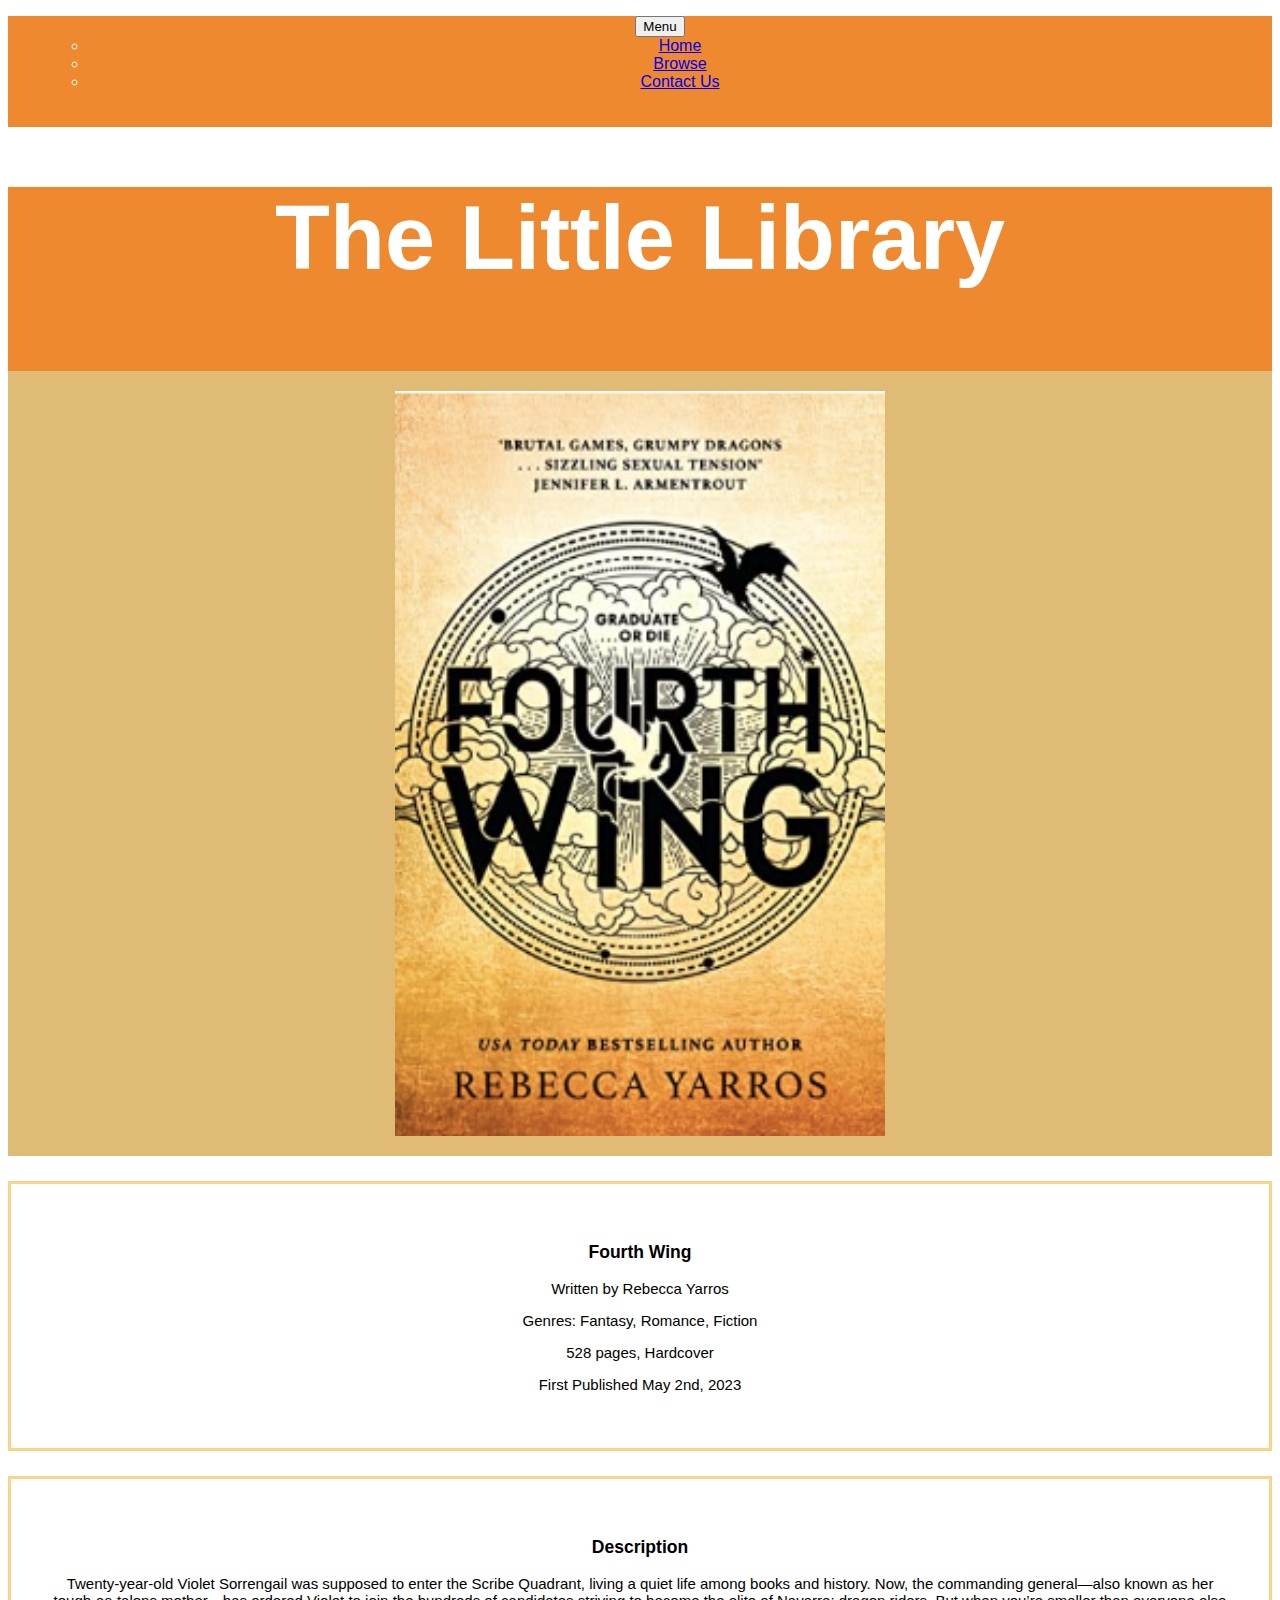
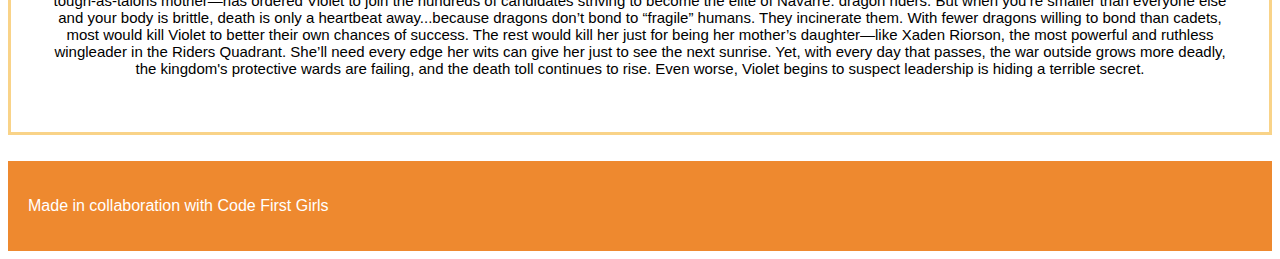
<file: Project copy/fouthwing.html>
<!doctype html>
<html lang="en">
  
  <head>
      <meta charset="utf-8">
      <meta name="viewport" content="width=device-width, initial-scale=1">
      
      <title>Fourth Wing by Rebecca Yarros</title>
          
      <link href="https://cdn.jsdelivr.net/npm/bootstrap@5.3.0/dist/css/bootstrap.min.css" rel="stylesheet" integrity="sha384-9ndCyUaIbzAi2FUVXJi0CjmCapSmO7SnpJef0486qhLnuZ2cdeRhO02iuK6FUUVM" crossorigin="anonymous">
          
      <link href="styles.css" rel="stylesheet">
  
  </head>
  
  <body>
  
    <div>
      <script src="https://cdn.jsdelivr.net/npm/bootstrap@5.3.0/dist/js/bootstrap.bundle.min.js" integrity="sha384-geWF76RCwLtnZ8qwWowPQNguL3RmwHVBC9FhGdlKrxdiJJigb/j/68SIy3Te4Bkz" crossorigin="anonymous"></script>
    </div>
  
    <!-- Nav Menu -->
      <div class="container"> <!-- Container -->
        
        <div class="display-2">
          <ul class="nav navbar-left nav-pills">
            <div class="dropdown">
              <button class="btn btn-light dropdown-toggle" type="button" data-bs-toggle="dropdown" aria-expanded="false">
                Menu
              </button>
                <ul class="dropdown-menu">
                  <li><a class="dropdown-item" href="index.html">Home</a></li>
                  <li><a class="dropdown-item" href="browse.html">Browse</a></li>
                  <li><a class="dropdown-item" href="contact.html">Contact Us</a></li>
                </ul>
            </div>
          </ul>
        </div>
      
      </div>  <!-- Container Close -->
   
      <div class="container"><!-- Container -->
        <div class="row"><!-- Row -->
          
          <div class="col-12">
            <div class= "display-2 text-center">
              <h1>The Little Library</h1>
            </div>
          </div>
      
        </div><!-- Row Close -->
      </div><!-- Container Close -->

        <div class="container"><!-- Container -->
          <div class="row"> <!-- Row -->
          
            <div class= "col-6">
              <div class="img">
                <img src = "./Images/fourthwing.jpeg" alt = Book 1 style="width:40%;height:40%;">
              </div>
            </div>     

            <div class="col-6">
              <div class="book3">
                <h3>Fourth Wing</h3> 
                <p> Written by Rebecca Yarros </p>
                <p>Genres: Fantasy, Romance, Fiction</p>
                <p>528 pages, Hardcover</p>
                <p> First Published May 2nd, 2023</p>
              </div>
            </div>
         
          </div> <!-- Row Close -->
        </div><!-- Container Close -->

        <div class="container"><!-- Container -->
          <div class="row"><!-- Row -->
            
            <div class="col-12">
              <div class="book3">
                <h3>Description</h3>
                  <p>Twenty-year-old Violet Sorrengail was supposed to enter the Scribe Quadrant, living a quiet life among books and history. Now, the commanding general—also known as her tough-as-talons mother—has ordered Violet to join the hundreds of candidates striving to become the elite of Navarre: dragon riders.
                      But when you’re smaller than everyone else and your body is brittle, death is only a heartbeat away...because dragons don’t bond to “fragile” humans. They incinerate them.
                      With fewer dragons willing to bond than cadets, most would kill Violet to better their own chances of success. The rest would kill her just for being her mother’s daughter—like Xaden Riorson, the most powerful and ruthless wingleader in the Riders Quadrant.
                      She’ll need every edge her wits can give her just to see the next sunrise.
                      Yet, with every day that passes, the war outside grows more deadly, the kingdom's protective wards are failing, and the death toll continues to rise. Even worse, Violet begins to suspect leadership is hiding a terrible secret.</p>
              </div>
            </div>
          
          </div><!-- Row Close -->
        </div><!-- Container Close -->

  

    <footer> 
      <div class="container"><!-- Container -->
        <div class="row"><!-- Row -->
          
          <div class="col-12">      
            <div class= "footer1">
              <p> Made in collaboration with Code First Girls</p>
            </div>
          </div>
    
        </div> <!-- Row Close -->
      </div> <!-- Container Close-->
    </footer> 

  </body>
</html>
</file>
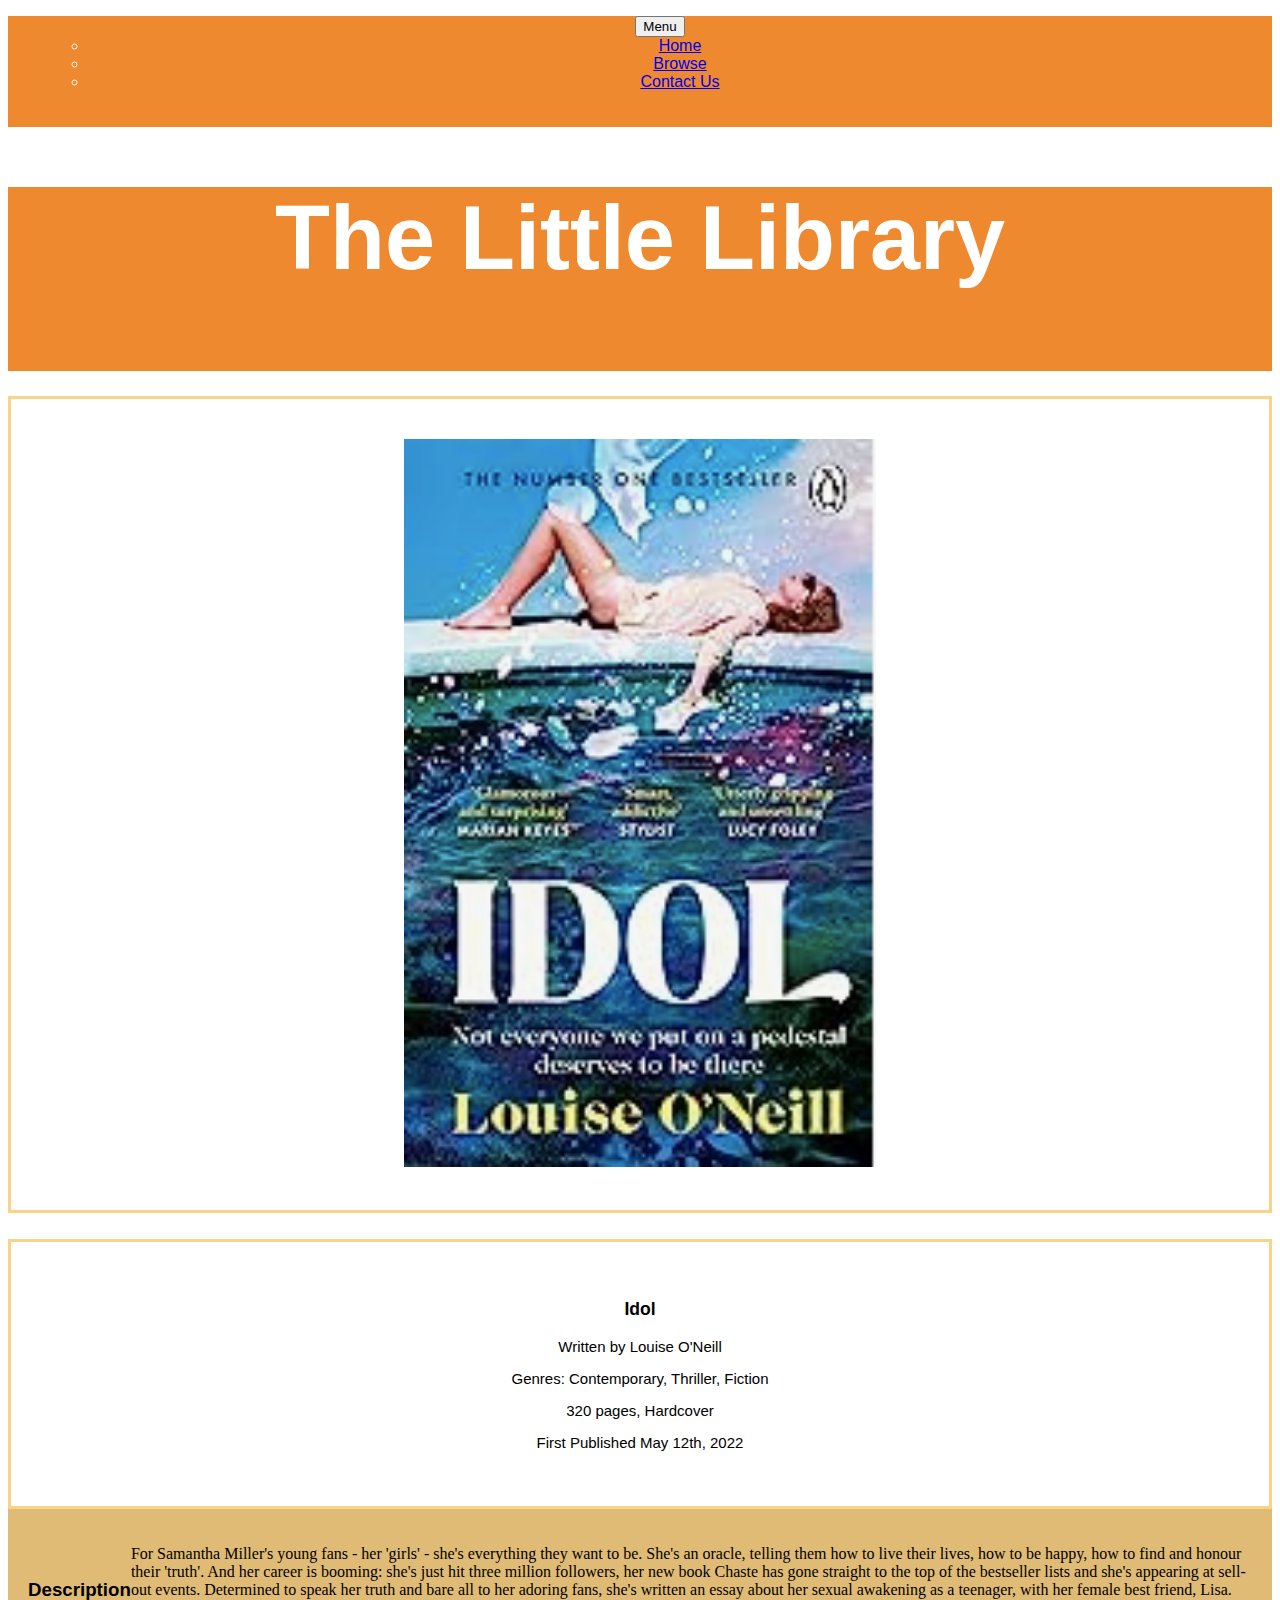
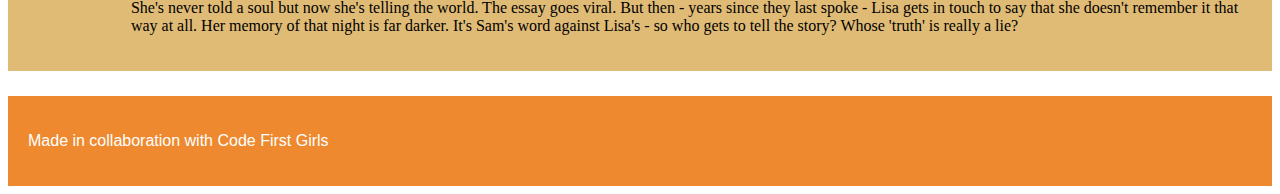
<file: Project copy/idol.html>
<!doctype html>
<html lang="en">
  
  <head>
      <meta charset="utf-8">
      <meta name="viewport" content="width=device-width, initial-scale=1">
      
      <title>Idol by Louise O'Neill</title>
          
      <link href="https://cdn.jsdelivr.net/npm/bootstrap@5.3.0/dist/css/bootstrap.min.css" rel="stylesheet" integrity="sha384-9ndCyUaIbzAi2FUVXJi0CjmCapSmO7SnpJef0486qhLnuZ2cdeRhO02iuK6FUUVM" crossorigin="anonymous">
          
      <link href="styles.css" rel="stylesheet">
  
  </head>
  
  <body>
  
    <div>
      <script src="https://cdn.jsdelivr.net/npm/bootstrap@5.3.0/dist/js/bootstrap.bundle.min.js" integrity="sha384-geWF76RCwLtnZ8qwWowPQNguL3RmwHVBC9FhGdlKrxdiJJigb/j/68SIy3Te4Bkz" crossorigin="anonymous"></script>
    </div>
  
    <!-- Nav Menu -->
      <div class="container"> <!-- Container -->
        
        <div class="display-2">
          <ul class="nav navbar-left nav-pills">
            <div class="dropdown">
              <button class="btn btn-light dropdown-toggle" type="button" data-bs-toggle="dropdown" aria-expanded="false">
                Menu
              </button>
                <ul class="dropdown-menu">
                  <li><a class="dropdown-item" href="index.html">Home</a></li>
                  <li><a class="dropdown-item" href="browse.html">Browse</a></li>
                  <li><a class="dropdown-item" href="contact.html">Contact Us</a></li>
                </ul>
            </div>
          </ul>
        </div>
      
      </div>  <!-- Container Close -->
   
      <div class="container"><!-- Container -->
        <div class="row"><!-- Row -->
          
          <div class="col-12">
            <div class= "display-2 text-center">
              <h1>The Little Library</h1>
            </div>
          </div>
      
        </div><!-- Row Close -->
      </div><!-- Container Close -->

        <div class="container"><!-- Container -->
          <div class="row"> <!-- Row -->
          
            <div class= "col-6">
              <div class="book3">
                <img src = "./Images/idol.jpeg" alt = Book 1 style="width:40%;height:40%;">
              </div>
            </div>     

            <div class="col-6">
              <div class="book3">
                <h3>Idol</h3>
                <p> Written by Louise O'Neill </p>
                <p>Genres: Contemporary, Thriller, Fiction</p>
                <p>320 pages, Hardcover</p>
                <p> First Published May 12th, 2022</p>
              </div>
            </div>
         
          </div> <!-- Row Close -->
        </div><!-- Container Close -->

        <div class="container"><!-- Container -->
          <div class="row"><!-- Row -->
            
            <div class="col-12">
              <div class="img">
                <h3>Description</h3>
                <p>For Samantha Miller's young fans - her 'girls' - she's everything they want to be. She's an oracle, telling them how to live their lives, how to be happy, how to find and honour their 'truth'.
                  And her career is booming: she's just hit three million followers, her new book Chaste has gone straight to the top of the bestseller lists and she's appearing at sell-out events.
                  Determined to speak her truth and bare all to her adoring fans, she's written an essay about her sexual awakening as a teenager, with her female best friend, Lisa. She's never told a soul but now she's telling the world. The essay goes viral.
                  But then - years since they last spoke - Lisa gets in touch to say that she doesn't remember it that way at all. Her memory of that night is far darker. It's Sam's word against Lisa's - so who gets to tell the story? Whose 'truth' is really a lie?</p>
              </div>
            </div>
          
          </div><!-- Row Close -->
        </div><!-- Container Close -->

  

    <footer> 
      <div class="container"><!-- Container -->
        <div class="row"><!-- Row -->
          
          <div class="col-12">      
            <div class= "footer1">
              <p> Made in collaboration with Code First Girls</p>
            </div>
          </div>
    
        </div> <!-- Row Close -->
      </div> <!-- Container Close-->
    </footer> 

  </body>
</html>
</file>
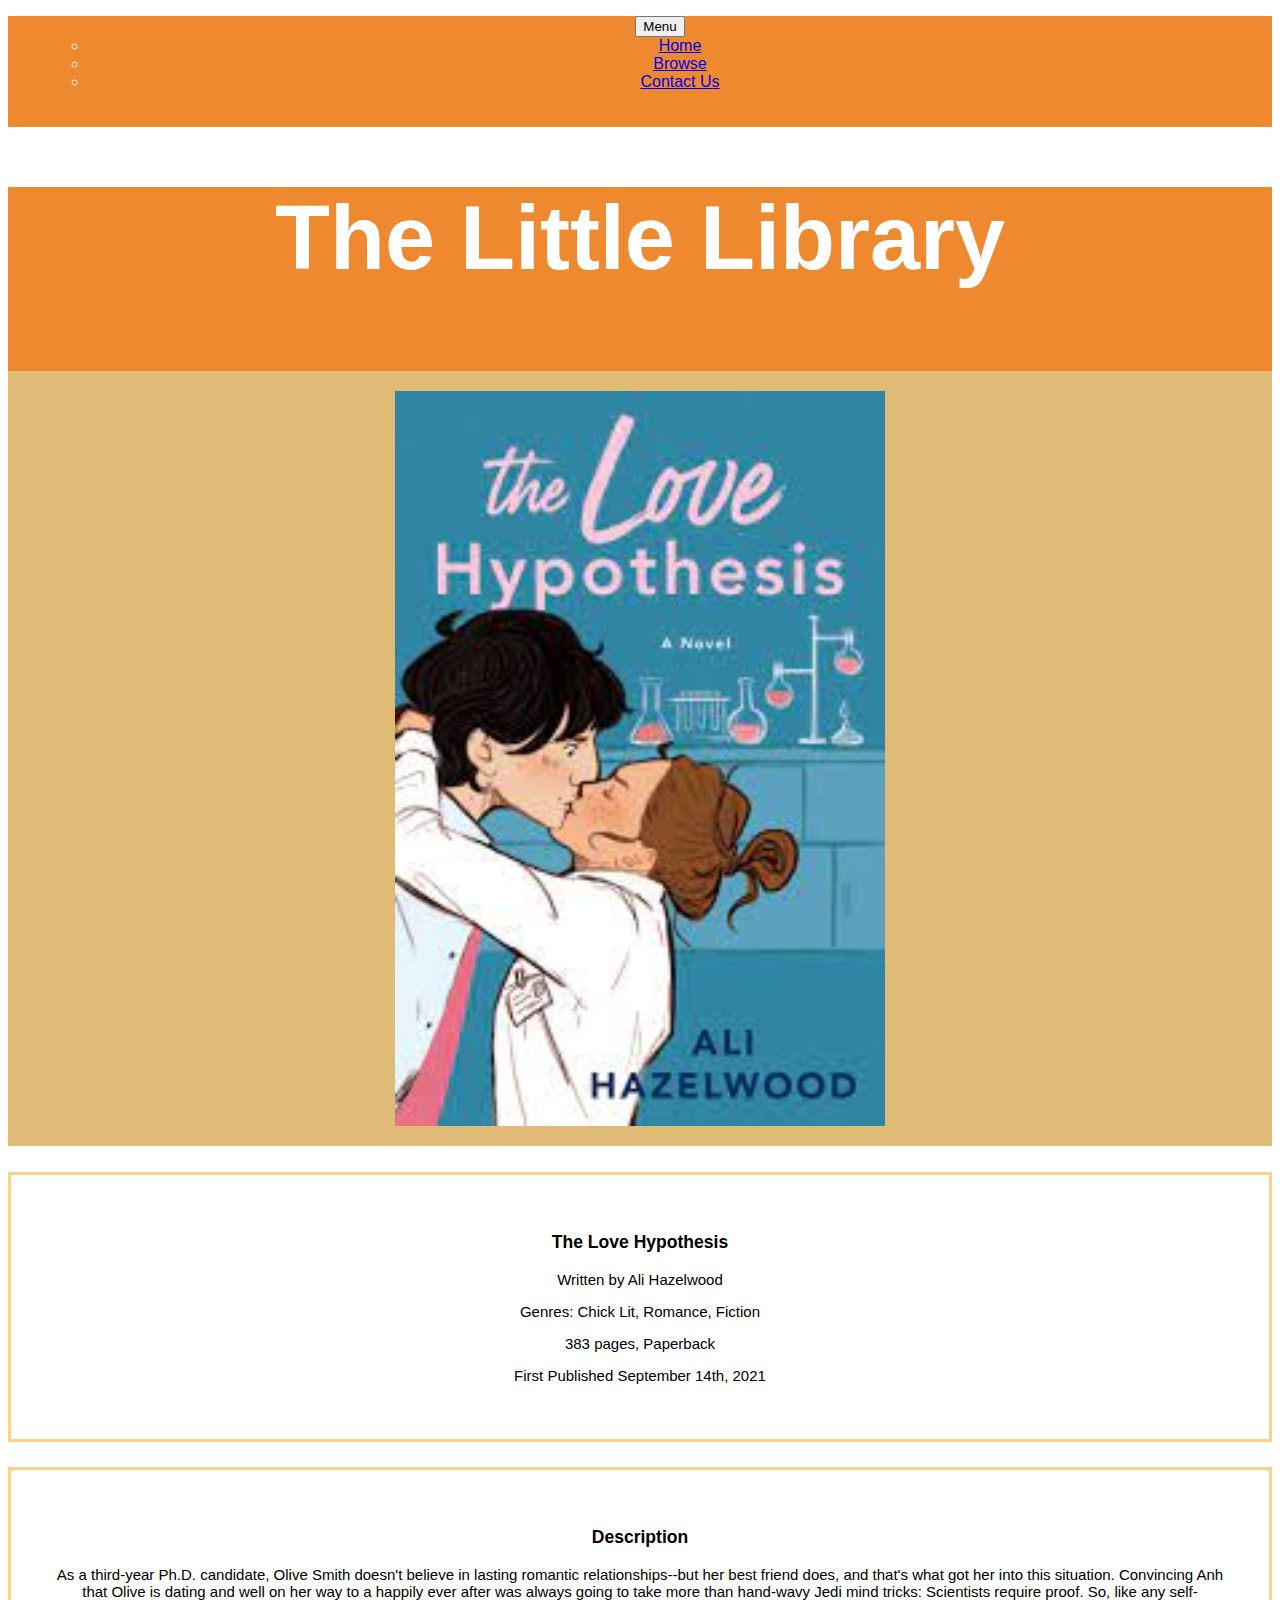
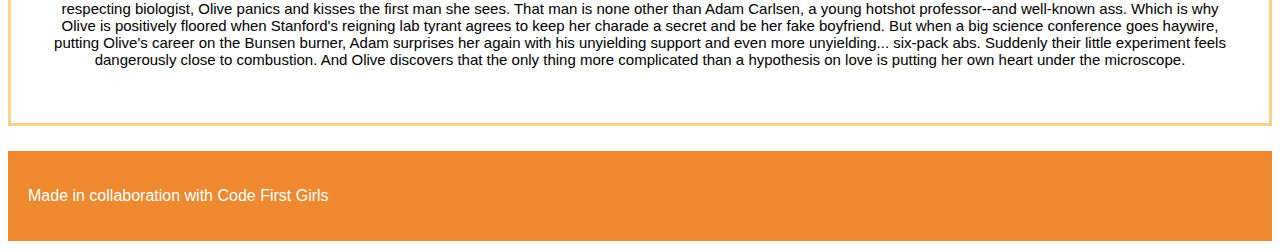
<file: Project copy/lovehypo.html>
<!doctype html>
<html lang="en">
  
  <head>
      <meta charset="utf-8">
      <meta name="viewport" content="width=device-width, initial-scale=1">
      
      <title>The Love Hypothesis by Ali Hazelwood</title>
          
      <link href="https://cdn.jsdelivr.net/npm/bootstrap@5.3.0/dist/css/bootstrap.min.css" rel="stylesheet" integrity="sha384-9ndCyUaIbzAi2FUVXJi0CjmCapSmO7SnpJef0486qhLnuZ2cdeRhO02iuK6FUUVM" crossorigin="anonymous">
          
      <link href="styles.css" rel="stylesheet">
  
  </head>
  
  <body>
  
    <div>
      <script src="https://cdn.jsdelivr.net/npm/bootstrap@5.3.0/dist/js/bootstrap.bundle.min.js" integrity="sha384-geWF76RCwLtnZ8qwWowPQNguL3RmwHVBC9FhGdlKrxdiJJigb/j/68SIy3Te4Bkz" crossorigin="anonymous"></script>
    </div>
  
    <!-- Nav Menu -->
      <div class="container"> <!-- Container -->
        
        <div class="display-2">
          <ul class="nav navbar-left nav-pills">
            <div class="dropdown">
              <button class="btn btn-light dropdown-toggle" type="button" data-bs-toggle="dropdown" aria-expanded="false">
                Menu
              </button>
                <ul class="dropdown-menu">
                  <li><a class="dropdown-item" href="index.html">Home</a></li>
                  <li><a class="dropdown-item" href="browse.html">Browse</a></li>
                  <li><a class="dropdown-item" href="contact.html">Contact Us</a></li>
                </ul>
            </div>
          </ul>
        </div>
      
      </div>  <!-- Container Close -->
   
      <div class="container"><!-- Container -->
        <div class="row"><!-- Row -->
          
          <div class="col-12">
            <div class= "display-2 text-center">
              <h1>The Little Library</h1>
            </div>
          </div>
      
        </div><!-- Row Close -->
      </div><!-- Container Close -->

        <div class="container"><!-- Container -->
          <div class="row"> <!-- Row -->
          
            <div class= "col-6">
              <div class="img">
                <img src = "./Images/lovehypo.jpeg" alt = Book 1 style="width:40%;height:40%;">
              </div>
            </div>     

            <div class="col-6">
              <div class="book3">
                <h3> The Love Hypothesis</h3>
                <p> Written by Ali Hazelwood</p>
                <p>Genres: Chick Lit, Romance, Fiction</p>
                <p>383 pages, Paperback</p>
                <p> First Published September 14th, 2021</p>
              </div>
            </div>
         
          </div> <!-- Row Close -->
        </div><!-- Container Close -->

        <div class="container"><!-- Container -->
          <div class="row"><!-- Row -->
            
            <div class="col-12">
              <div class="book3">
                <h3>Description</h3>
                <p>As a third-year Ph.D. candidate, Olive Smith doesn't believe in lasting romantic relationships--but her best friend does, and that's what got her into this situation. Convincing Anh that Olive is dating and well on her way to a happily ever after was always going to take more than hand-wavy Jedi mind tricks: Scientists require proof. So, like any self-respecting biologist, Olive panics and kisses the first man she sees.
                  That man is none other than Adam Carlsen, a young hotshot professor--and well-known ass. Which is why Olive is positively floored when Stanford's reigning lab tyrant agrees to keep her charade a secret and be her fake boyfriend. But when a big science conference goes haywire, putting Olive's career on the Bunsen burner, Adam surprises her again with his unyielding support and even more unyielding... six-pack abs.
                  Suddenly their little experiment feels dangerously close to combustion. And Olive discovers that the only thing more complicated than a hypothesis on love is putting her own heart under the microscope.</p>
              </div>
            </div>
          
          </div><!-- Row Close -->
        </div><!-- Container Close -->

  

    <footer> 
      <div class="container"><!-- Container -->
        <div class="row"><!-- Row -->
          
          <div class="col-12">      
            <div class= "footer1">
              <p> Made in collaboration with Code First Girls</p>
            </div>
          </div>
    
        </div> <!-- Row Close -->
      </div> <!-- Container Close-->
    </footer> 

  </body>
</html>
</file>
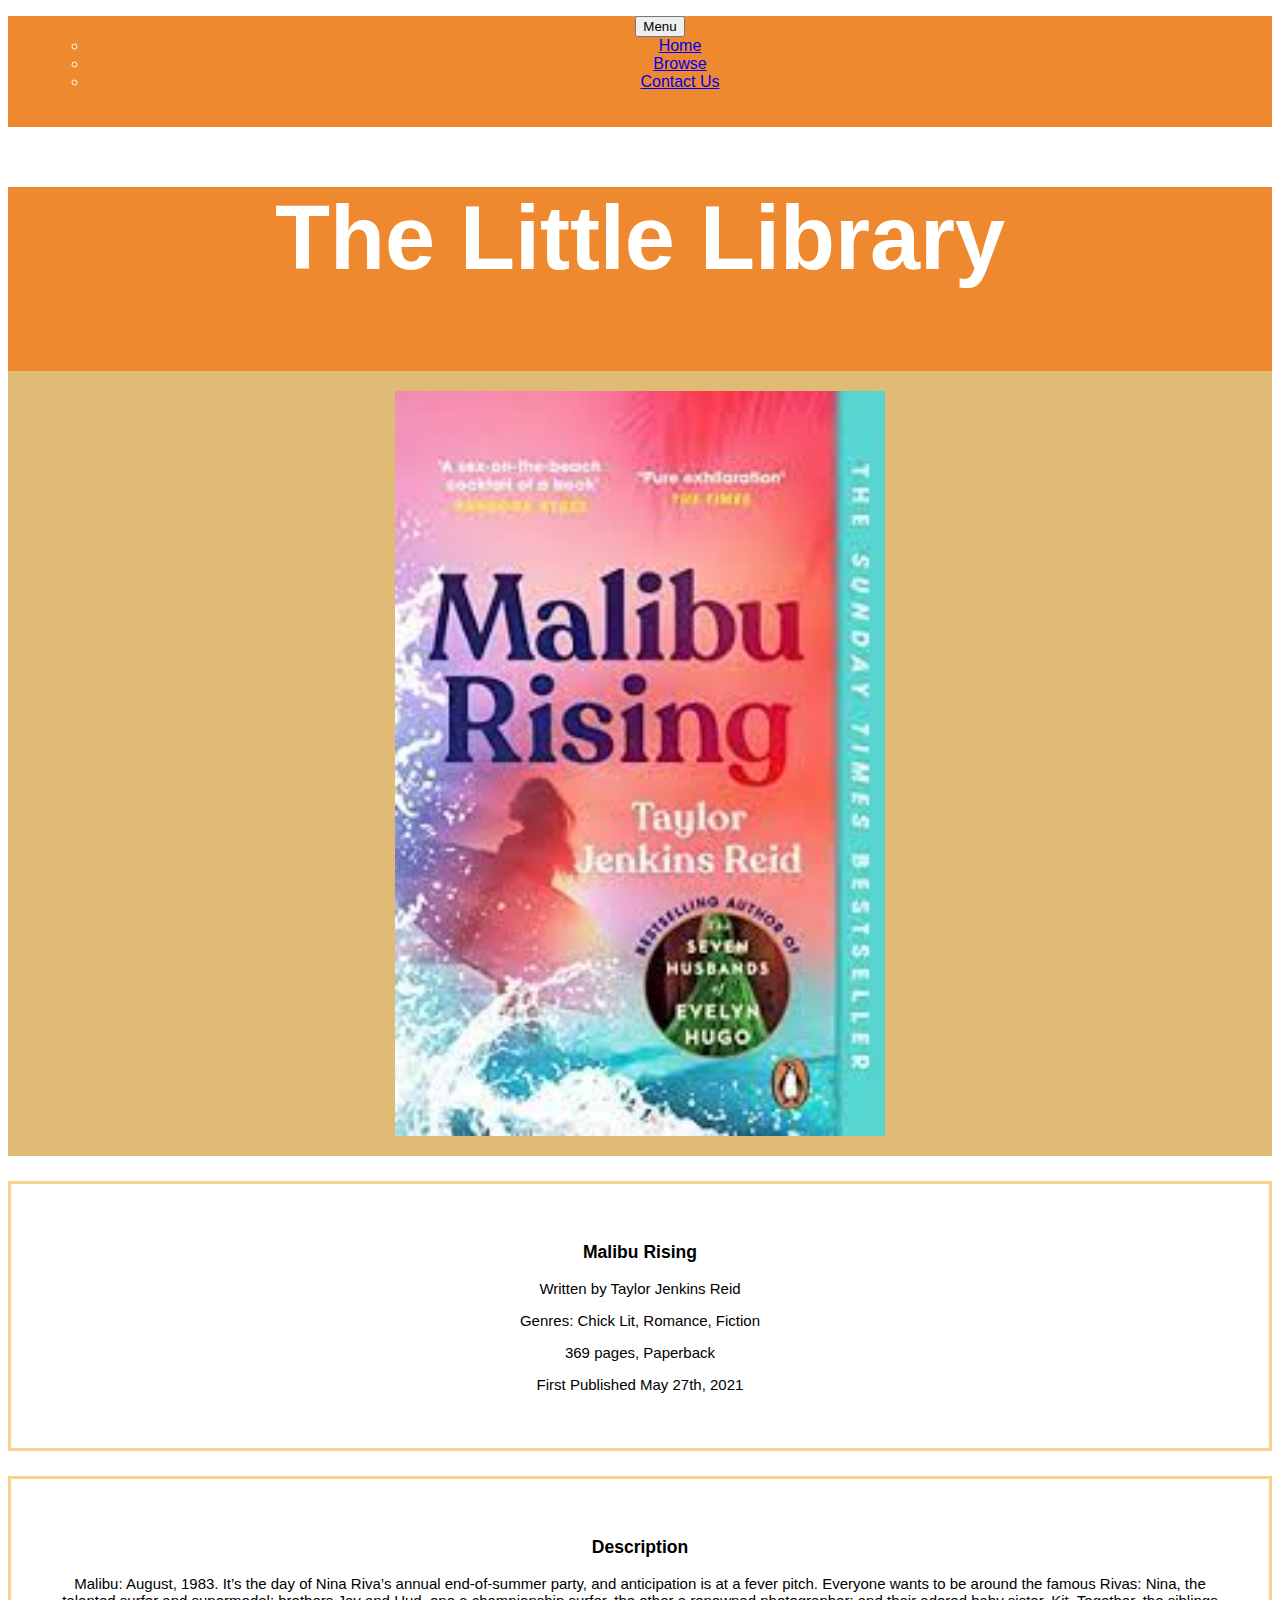
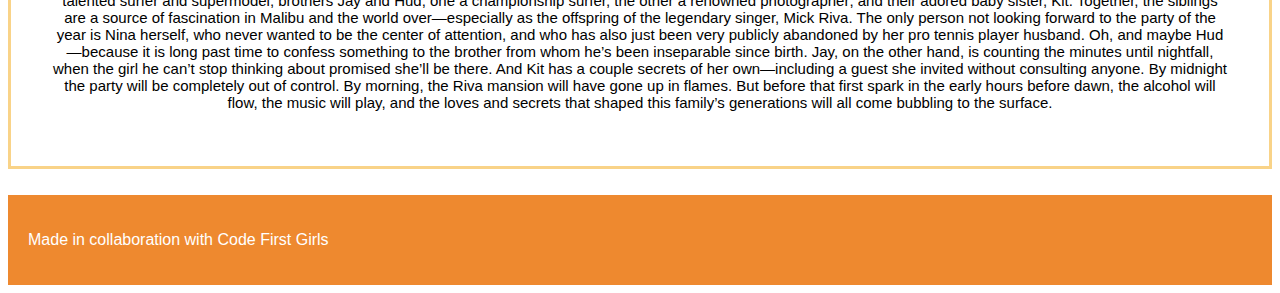
<file: Project copy/malibu.html>
<!doctype html>
<html lang="en">
  
  <head>
      <meta charset="utf-8">
      <meta name="viewport" content="width=device-width, initial-scale=1">
      
      <title>Malibu Rising by Taylor Jenkins Reid</title>
          
      <link href="https://cdn.jsdelivr.net/npm/bootstrap@5.3.0/dist/css/bootstrap.min.css" rel="stylesheet" integrity="sha384-9ndCyUaIbzAi2FUVXJi0CjmCapSmO7SnpJef0486qhLnuZ2cdeRhO02iuK6FUUVM" crossorigin="anonymous">
          
      <link href="styles.css" rel="stylesheet">
  
  </head>
  
  <body>
  
    <div>
      <script src="https://cdn.jsdelivr.net/npm/bootstrap@5.3.0/dist/js/bootstrap.bundle.min.js" integrity="sha384-geWF76RCwLtnZ8qwWowPQNguL3RmwHVBC9FhGdlKrxdiJJigb/j/68SIy3Te4Bkz" crossorigin="anonymous"></script>
    </div>
  
    <!-- Nav Menu -->
      <div class="container"> <!-- Container -->
        
        <div class="display-2">
          <ul class="nav navbar-left nav-pills">
            <div class="dropdown">
              <button class="btn btn-light dropdown-toggle" type="button" data-bs-toggle="dropdown" aria-expanded="false">
                Menu
              </button>
                <ul class="dropdown-menu">
                  <li><a class="dropdown-item" href="index.html">Home</a></li>
                  <li><a class="dropdown-item" href="browse.html">Browse</a></li>
                  <li><a class="dropdown-item" href="contact.html">Contact Us</a></li>
                </ul>
            </div>
          </ul>
        </div>
      
      </div>  <!-- Container Close -->
   
      <div class="container"><!-- Container -->
        <div class="row"><!-- Row -->
          
          <div class="col-12">
            <div class= "display-2 text-center">
              <h1>The Little Library</h1>
            </div>
          </div>
      
        </div><!-- Row Close -->
      </div><!-- Container Close -->

        <div class="container"><!-- Container -->
          <div class="row"> <!-- Row -->
          
            <div class= "col-6">
              <div class="img">
                <img src = "./Images/maliburising.jpeg" alt = Book 1 style="width:40%;height:40%;">
              </div>
            </div>     

            <div class="col-6">
              <div class="book3">
                <h3>Malibu Rising</h3>
                <p> Written by Taylor Jenkins Reid</p>
                <p>Genres: Chick Lit, Romance, Fiction</p>
                <p>369 pages, Paperback</p>
                <p> First Published May 27th, 2021</p>                  
              </div>
            </div>
         
          </div> <!-- Row Close -->
        </div><!-- Container Close -->

        <div class="container"><!-- Container -->
          <div class="row"><!-- Row -->
            
            <div class="col-12">
              <div class="book3">
                <h3>Description</h3>
                  <p>Malibu: August, 1983. It’s the day of Nina Riva’s annual end-of-summer party, and anticipation is at a fever pitch. Everyone wants to be around the famous Rivas: Nina, the talented surfer and supermodel; brothers Jay and Hud, one a championship surfer, the other a renowned photographer; and their adored baby sister, Kit. Together, the siblings are a source of fascination in Malibu and the world over—especially as the offspring of the legendary singer, Mick Riva.
                      The only person not looking forward to the party of the year is Nina herself, who never wanted to be the center of attention, and who has also just been very publicly abandoned by her pro tennis player husband. Oh, and maybe Hud—because it is long past time to confess something to the brother from whom he’s been inseparable since birth.
                      Jay, on the other hand, is counting the minutes until nightfall, when the girl he can’t stop thinking about promised she’ll be there.
                      And Kit has a couple secrets of her own—including a guest she invited without consulting anyone.
                      By midnight the party will be completely out of control. By morning, the Riva mansion will have gone up in flames. But before that first spark in the early hours before dawn, the alcohol will flow, the music will play, and the loves and secrets that shaped this family’s generations will all come bubbling to the surface.</p>
              </div>
            </div>
          
          </div><!-- Row Close -->
        </div><!-- Container Close -->

  

    <footer> 
      <div class="container"><!-- Container -->
        <div class="row"><!-- Row -->
          
          <div class="col-12">      
            <div class= "footer1">
              <p> Made in collaboration with Code First Girls</p>
            </div>
          </div>
    
        </div> <!-- Row Close -->
      </div> <!-- Container Close-->
    </footer> 

  </body>
</html>
</file>
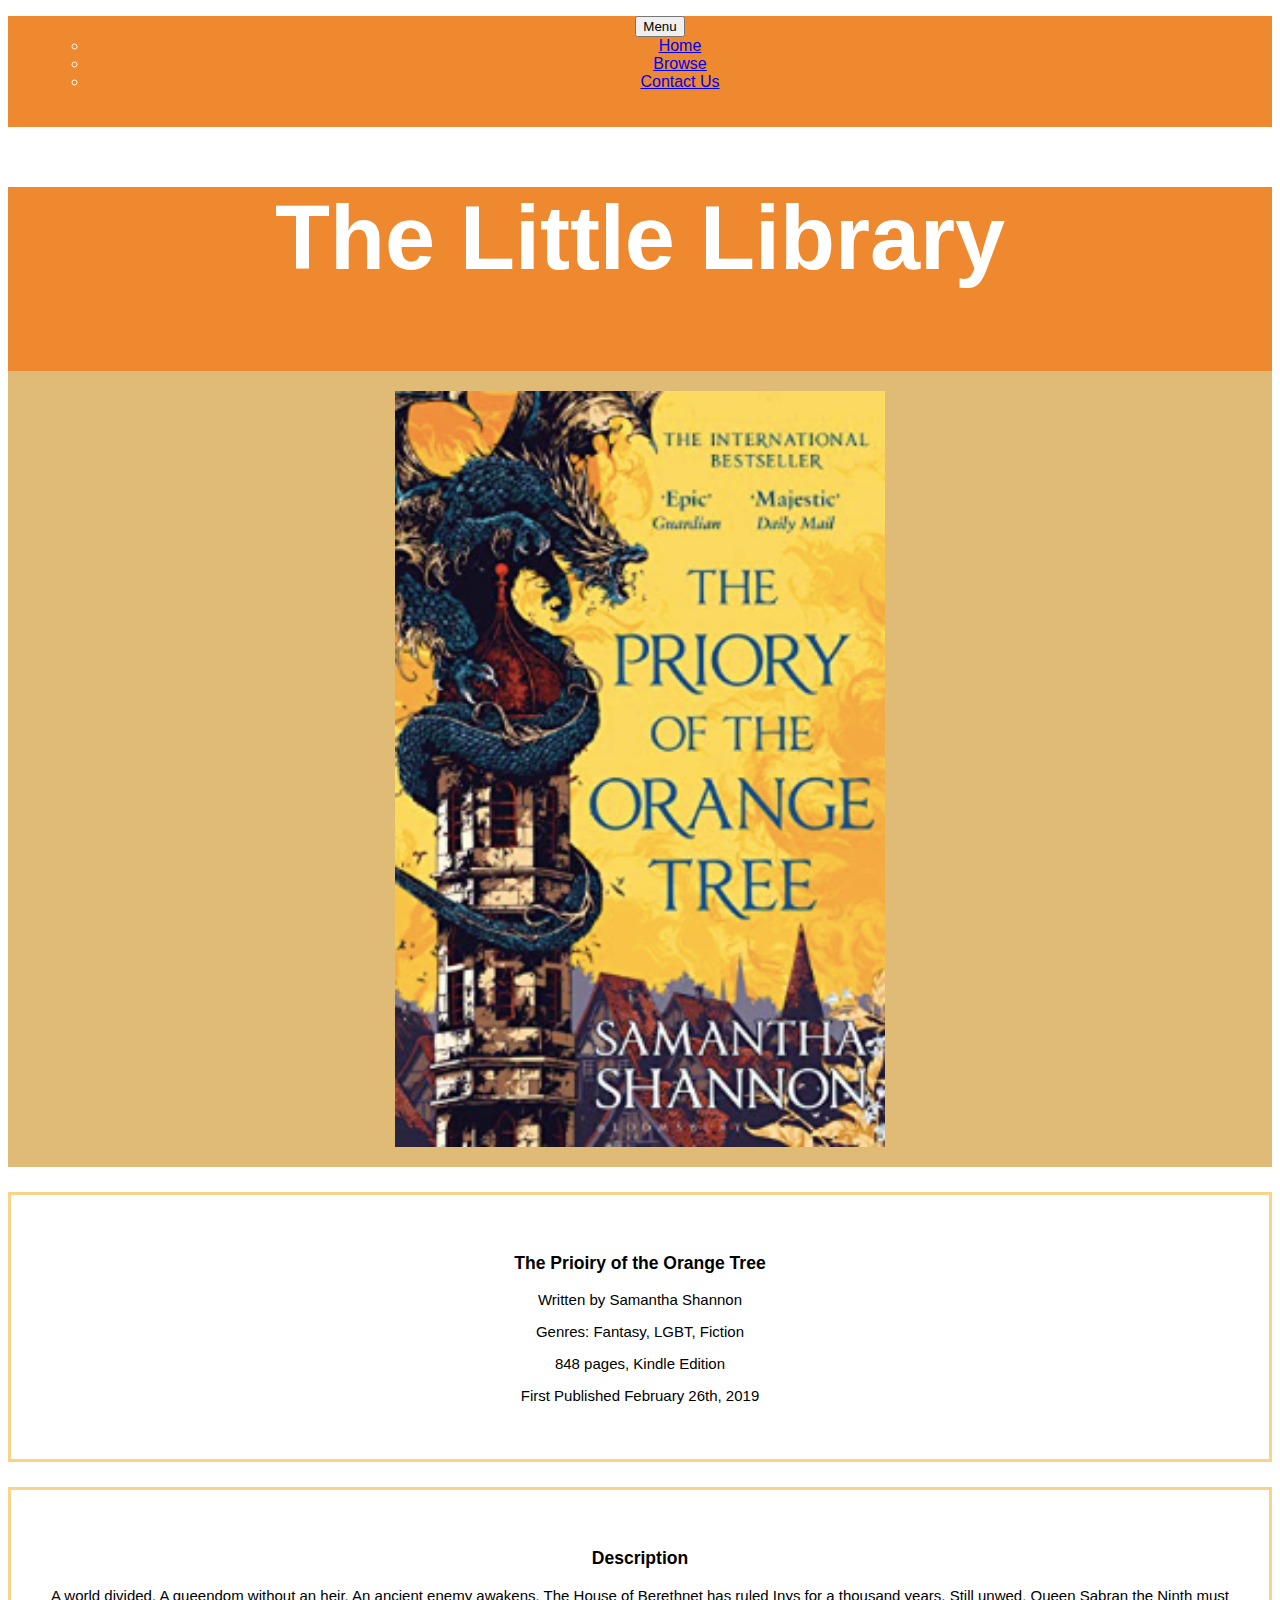
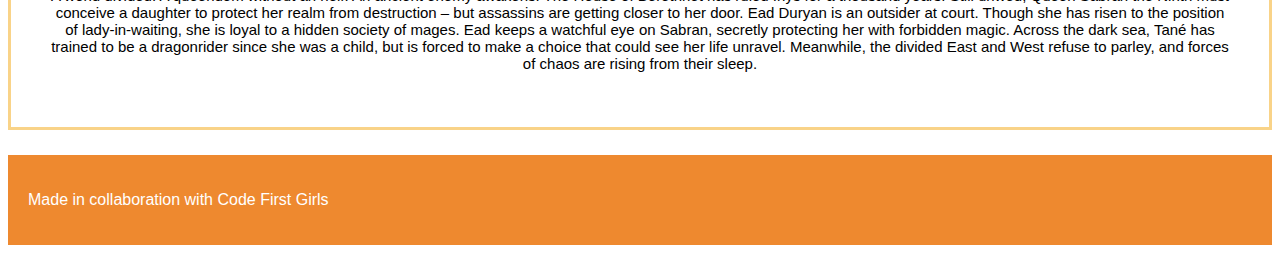
<file: Project copy/priory.html>
<!doctype html>
<html lang="en">
  
  <head>
      <meta charset="utf-8">
      <meta name="viewport" content="width=device-width, initial-scale=1">
      
      <title>The Priory of the Orange Tree by Samantha Shannon</title>
          
      <link href="https://cdn.jsdelivr.net/npm/bootstrap@5.3.0/dist/css/bootstrap.min.css" rel="stylesheet" integrity="sha384-9ndCyUaIbzAi2FUVXJi0CjmCapSmO7SnpJef0486qhLnuZ2cdeRhO02iuK6FUUVM" crossorigin="anonymous">
          
      <link href="styles.css" rel="stylesheet">
  
  </head>
  
  <body>
  
    <div>
      <script src="https://cdn.jsdelivr.net/npm/bootstrap@5.3.0/dist/js/bootstrap.bundle.min.js" integrity="sha384-geWF76RCwLtnZ8qwWowPQNguL3RmwHVBC9FhGdlKrxdiJJigb/j/68SIy3Te4Bkz" crossorigin="anonymous"></script>
    </div>
  
    <!-- Nav Menu -->
      <div class="container"> <!-- Container -->
        
        <div class="display-2">
          <ul class="nav navbar-left nav-pills">
            <div class="dropdown">
              <button class="btn btn-light dropdown-toggle" type="button" data-bs-toggle="dropdown" aria-expanded="false">
                Menu
              </button>
                <ul class="dropdown-menu">
                  <li><a class="dropdown-item" href="index.html">Home</a></li>
                  <li><a class="dropdown-item" href="browse.html">Browse</a></li>
                  <li><a class="dropdown-item" href="contact.html">Contact Us</a></li>
                </ul>
            </div>
          </ul>
        </div>
      
      </div>  <!-- Container Close -->
   
      <div class="container"><!-- Container -->
        <div class="row"><!-- Row -->
          
          <div class="col-12">
            <div class= "display-2 text-center">
              <h1>The Little Library</h1>
            </div>
          </div>
      
        </div><!-- Row Close -->
      </div><!-- Container Close -->

        <div class="container"><!-- Container -->
          <div class="row"> <!-- Row -->
          
            <div class= "col-6">
              <div class="img">
                <img src = "./Images/priory.jpeg" alt = Book 1 style="width:40%;height:40%;">
              </div>
            </div>     

            <div class="col-6">
              <div class="book3">
                <h3> The Prioiry of the Orange Tree</h3>
                <p> Written by Samantha Shannon</p>
                <p>Genres: Fantasy, LGBT, Fiction</p>
                <p>848 pages, Kindle Edition</p>
                <p> First Published February 26th, 2019</p>                  
              </div>
            </div>
         
          </div> <!-- Row Close -->
        </div><!-- Container Close -->

        <div class="container"><!-- Container -->
          <div class="row"><!-- Row -->
            
            <div class="col-12">
              <div class="book3">
                <h3>Description</h3>
                <p>A world divided. A queendom without an heir. An ancient enemy awakens.
                  The House of Berethnet has ruled Inys for a thousand years. Still unwed, Queen Sabran the Ninth must conceive a daughter to protect her realm from destruction – but assassins are getting closer to her door.
                  Ead Duryan is an outsider at court. Though she has risen to the position of lady-in-waiting, she is loyal to a hidden society of mages. Ead keeps a watchful eye on Sabran, secretly protecting her with forbidden magic.
                  Across the dark sea, Tané has trained to be a dragonrider since she was a child, but is forced to make a choice that could see her life unravel.
                  Meanwhile, the divided East and West refuse to parley, and forces of chaos are rising from their sleep.</p>                  
              </div>
            </div>
          
          </div><!-- Row Close -->
        </div><!-- Container Close -->

  

    <footer> 
      <div class="container"><!-- Container -->
        <div class="row"><!-- Row -->
          
          <div class="col-12">      
            <div class= "footer1">
              <p> Made in collaboration with Code First Girls</p>
            </div>
          </div>
    
        </div> <!-- Row Close -->
      </div> <!-- Container Close-->
    </footer> 

  </body>
</html>
</file>
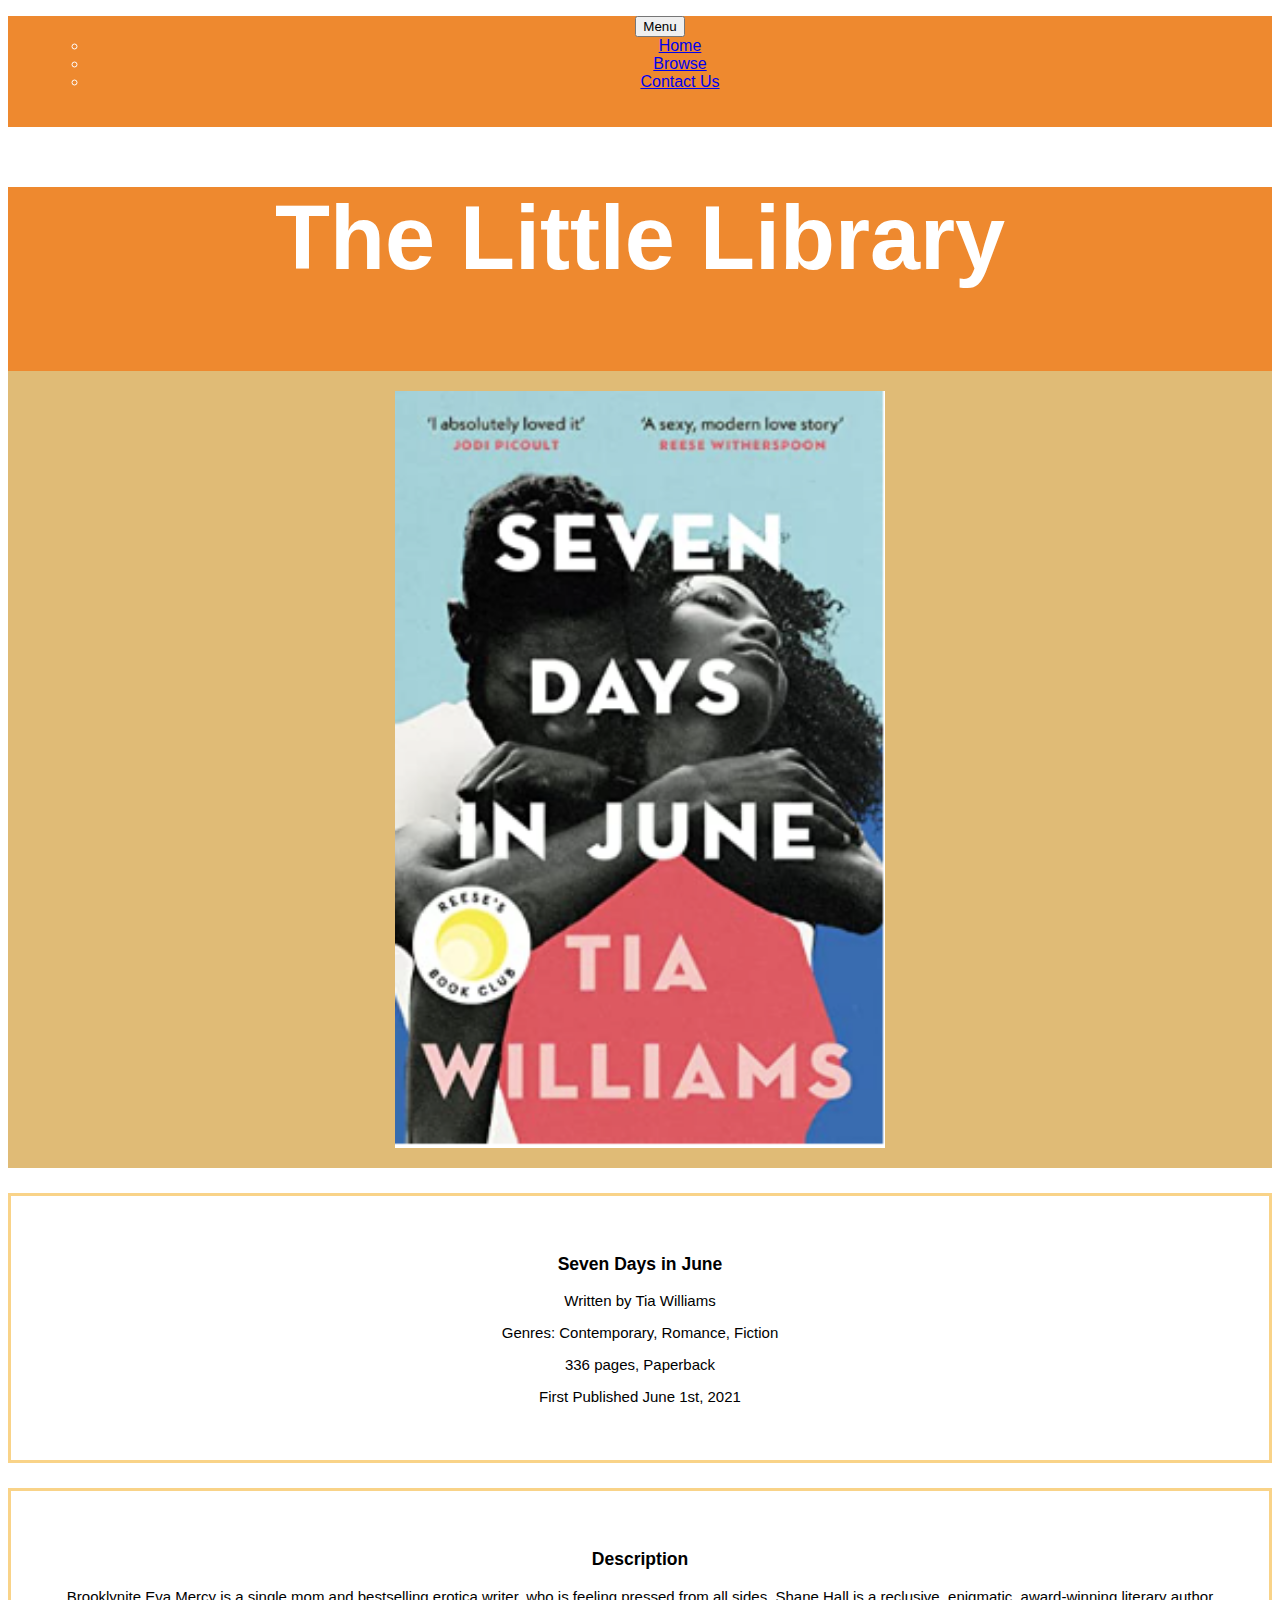
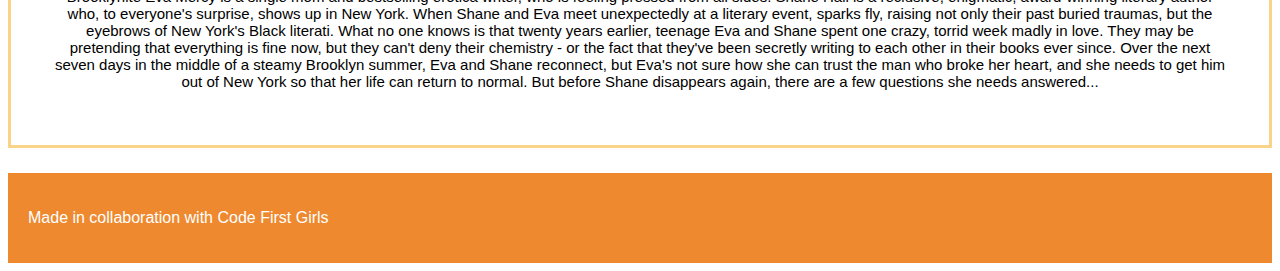
<file: Project copy/sevendays.html>
<!doctype html>
<html lang="en">
  
  <head>
      <meta charset="utf-8">
      <meta name="viewport" content="width=device-width, initial-scale=1">
      
      <title>Seven Days in June by Tia Williams</title>
          
      <link href="https://cdn.jsdelivr.net/npm/bootstrap@5.3.0/dist/css/bootstrap.min.css" rel="stylesheet" integrity="sha384-9ndCyUaIbzAi2FUVXJi0CjmCapSmO7SnpJef0486qhLnuZ2cdeRhO02iuK6FUUVM" crossorigin="anonymous">
          
      <link href="styles.css" rel="stylesheet">
  
  </head>
  
  <body>
  
    <div>
      <script src="https://cdn.jsdelivr.net/npm/bootstrap@5.3.0/dist/js/bootstrap.bundle.min.js" integrity="sha384-geWF76RCwLtnZ8qwWowPQNguL3RmwHVBC9FhGdlKrxdiJJigb/j/68SIy3Te4Bkz" crossorigin="anonymous"></script>
    </div>
  
    <!-- Nav Menu -->
      <div class="container"> <!-- Container -->
        
        <div class="display-2">
          <ul class="nav navbar-left nav-pills">
            <div class="dropdown">
              <button class="btn btn-light dropdown-toggle" type="button" data-bs-toggle="dropdown" aria-expanded="false">
                Menu
              </button>
                <ul class="dropdown-menu">
                  <li><a class="dropdown-item" href="index.html">Home</a></li>
                  <li><a class="dropdown-item" href="browse.html">Browse</a></li>
                  <li><a class="dropdown-item" href="contact.html">Contact Us</a></li>
                </ul>
            </div>
          </ul>
        </div>
      
      </div>  <!-- Container Close -->
   
      <div class="container"><!-- Container -->
        <div class="row"><!-- Row -->
          
          <div class="col-12">
            <div class= "display-2 text-center">
              <h1>The Little Library</h1>
            </div>
          </div>
      
        </div><!-- Row Close -->
      </div><!-- Container Close -->

        <div class="container"><!-- Container -->
          <div class="row"> <!-- Row -->
          
            <div class= "col-6">
              <div class="img">
                <img src = "./Images/sevendays.jpeg" alt = Book 1 style="width:40%;height:40%;">
              </div>
            </div>     

            <div class="col-6">
              <div class="book3">
                <h3> Seven Days in June</h3>
                <p> Written by Tia Williams</p>
                <p>Genres: Contemporary, Romance, Fiction</p>
                <p>336 pages, Paperback</p>
                <p> First Published June 1st, 2021</p>                
              </div>
            </div>
         
          </div> <!-- Row Close -->
        </div><!-- Container Close -->

        <div class="container"><!-- Container -->
          <div class="row"><!-- Row -->
            
            <div class="col-12">
              <div class="book3">
                <h3>Description</h3>
                <p>Brooklynite Eva Mercy is a single mom and bestselling erotica writer, who is feeling pressed from all sides. Shane Hall is a reclusive, enigmatic, award-winning literary author who, to everyone's surprise, shows up in New York.
                  When Shane and Eva meet unexpectedly at a literary event, sparks fly, raising not only their past buried traumas, but the eyebrows of New York's Black literati. What no one knows is that twenty years earlier, teenage Eva and Shane spent one crazy, torrid week madly in love. They may be pretending that everything is fine now, but they can't deny their chemistry - or the fact that they've been secretly writing to each other in their books ever since.
                  Over the next seven days in the middle of a steamy Brooklyn summer, Eva and Shane reconnect, but Eva's not sure how she can trust the man who broke her heart, and she needs to get him out of New York so that her life can return to normal. But before Shane disappears again, there are a few questions she needs answered...</p> 
              </div>
            </div>
          
          </div><!-- Row Close -->
        </div><!-- Container Close -->

  

    <footer> 
      <div class="container"><!-- Container -->
        <div class="row"><!-- Row -->
          
          <div class="col-12">      
            <div class= "footer1">
              <p> Made in collaboration with Code First Girls</p>
            </div>
          </div>
    
        </div> <!-- Row Close -->
      </div> <!-- Container Close-->
    </footer> 

  </body>
</html>
</file>
<file: Project copy/styles.css>
/* PHONE VERSION */
@media only screen and
(min-width: 320px) {
h1 {font-size: 20px;}
}


h1 {
    font-size: 90px;
    font-family: 'Inter', sans-serif;
}


h3 {
    font-weight: bold;
    font-family: 'Inter', sans-serif;
}


.display-3 {
    background-color: #B2AC88;
    color: white;
    font-family: 'Inter', sans-serif;
    text-align: center;
}

.heading { 
    padding: 40px;
    margin-bottom: 2%;
    font-size: 20px;
    color: black;
    background-color: #F9D388;
    font-family: 'Inter', sans-serif;
    text-align: center;
}

.book3 { 
    padding: 40px;
    margin-bottom: 2%;
    font-size: 20px;
    color: white;
    background-color: #F9D388;
    font-family: 'Inter', sans-serif;
    text-align: center;
}

.footer1 {
    background-color: #B2AC88;
    color: white;
    padding: 20px;
    font-family: 'Inter', sans-serif;
}

.books { 
    margin-top: 2%;
    display: center;
    margin-left: auto;
    margin-right: auto;
    width: 50%;   
    font-family: 'Inter', sans-serif;
}


h4 {
    font-size: 15px;
    text-align: center;
    font-family: 'Inter', sans-serif;
}

.cards1 {
    margin-top: 2%;
    margin-bottom: 2%;
    font-family: 'Inter', sans-serif;
    display: flex;
}



.books2 { 
    padding: 40px;
    margin-top: 0%;
    font-size: 20px;
    color: white;
    background-color: #ffaf1b;
    font-family: 'Inter', sans-serif;
    text-align: center;
}
 
.button {
    border: none;
    background-color: #B2AC88;
    color: white;
    padding: 15px 32px;
    text-align: center;
    text-decoration: none;
    display: center;
    font-size: 16px;
    margin: 4px 2px;
    cursor: pointer;
}

.display-1 {
text-align: center;
color: white;
background-color: #FDEDEC;
font-family: 'Inter', sans-serif;
}





.display-2 {
    background-color: #EE892F;
    color: white;
    font-family: 'Inter', sans-serif;
    text-align: center;
    padding-bottom: 20px;
}

.footer1 {
    background-color:#EE892F;
    color: white;
    padding: 20px;
    font-family: 'Inter', sans-serif;
    margin-top: 2%;
}

.img {
    padding: 20px;
    margin-top: 0%;
    margin-bottom: 0%;
    margin-left: 0%;
    margin-right: 0%;
    display: flex;
    align-items: center;
    justify-content: center;
    background-color: white;
    background-color: #E0BB76;
}


.book3 { 
    padding: 40px;
    margin-bottom: 0%;
    margin-top: 2%;
    font-size: 15px;
    color: black;
    font-family: 'Inter', sans-serif;
    text-align: center;
    background-color:white;
    margin-right: 0%;
    margin-left: 0%;
    border-style: solid;
    border-color: #F9D388;
}

.book4 { 
    padding: 40px;
    margin-bottom: 0%;
    font-size: 15px;
    color: black;
    font-family: 'Inter', sans-serif;
    text-align: center;
    background-color:white;
    margin-right: 0%;
    margin-left: 0%;
    border-style: solid;
    border-color: #F9D388;
}

.banner { 
    padding: 40px;
    margin-bottom: 0%;
    margin-top: 2%;
    margin-right: 0%;
    margin-left: 0%;
    font-size: 20px;
    color: white;
    font-family: 'Inter', sans-serif;
    text-align: center;
    background-color: #E0BB76;
}

.banner2 { 
    padding: 30px;
    margin-bottom: 2%;
    margin-top: 2%;
    margin-right: 0%;
    margin-left: 0%;
    font-size: 20px;
    color: black;
    font-family: 'Inter', sans-serif;
    text-align: center;
    background-color: white;
    border-style: solid;
    border-color: #F9D388;
}

.header{
    background-color: #E0BB76;
   color: white;
   font-family: 'Inter', sans-serif;
    text-align: center;
    padding: 40px;
    margin-bottom: 2%;
    margin-top: 2%;
    font-size: 30px;
    margin-right: 0%;
    margin-left: 0%;
}

.book5 {
    padding: 40px;
    margin-bottom: 2%;
    margin-top: 2%;
    font-size: 30px;
    color: black;
    font-family: 'Inter', sans-serif;
    text-align: center;
    background-color:white;
    margin-right: 0%;
    margin-left: 0%;
    border-style: solid;
    border-color: #F9D388;
}
</file>
